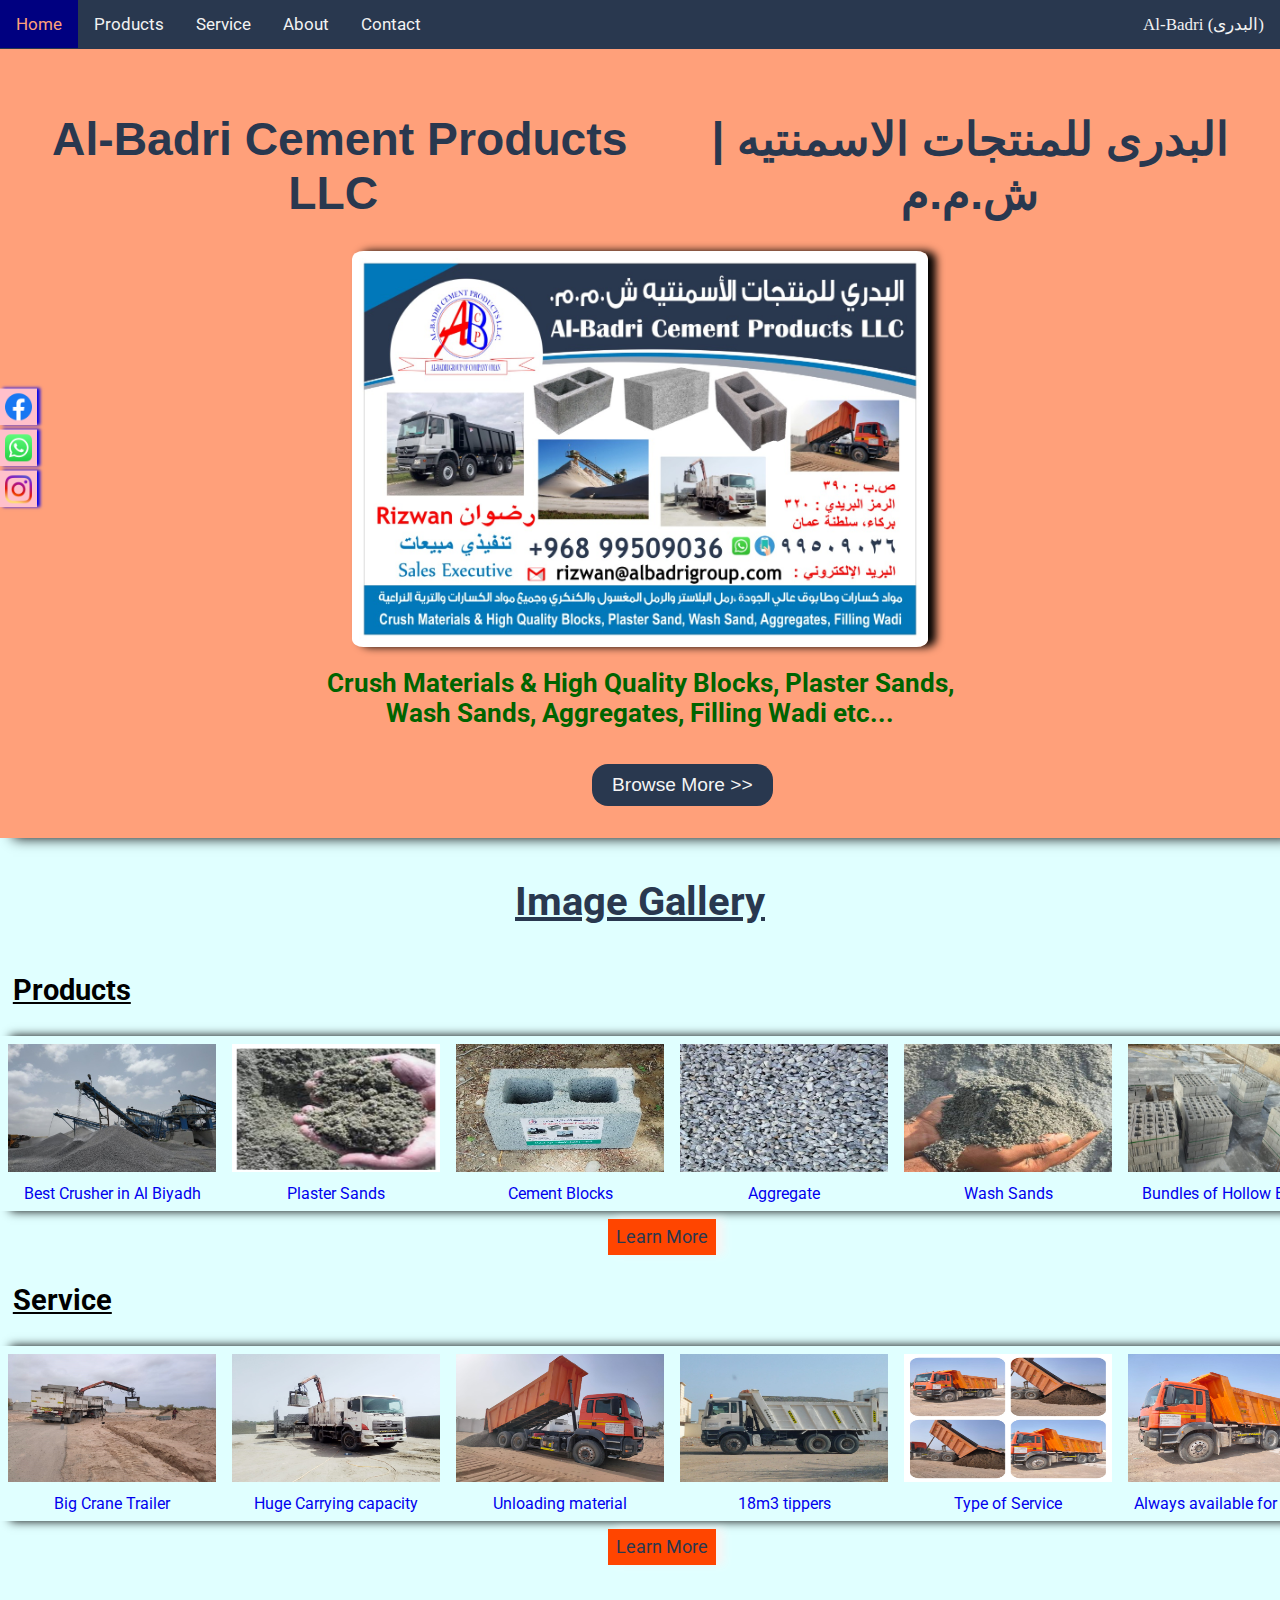
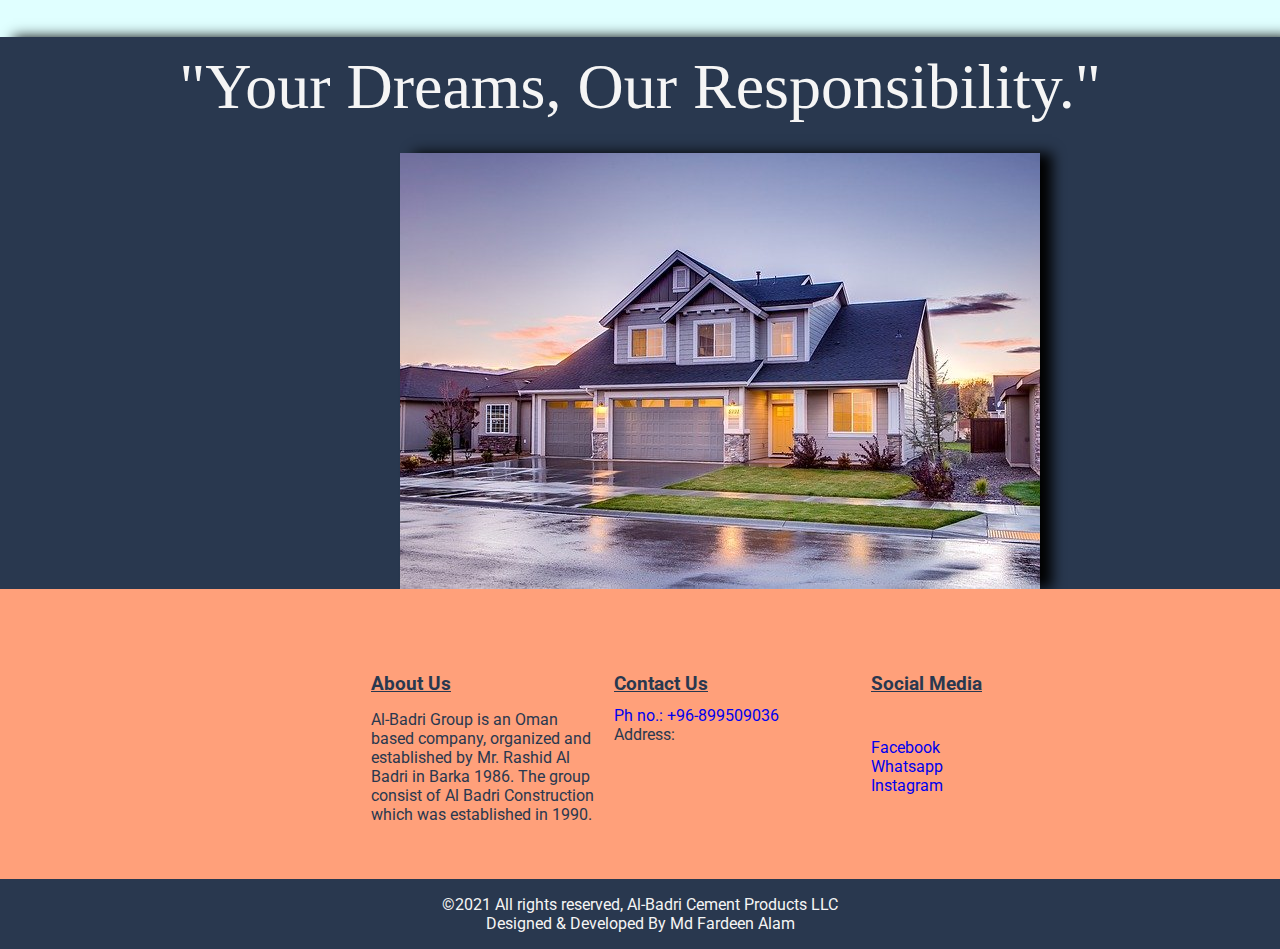
<file: index.html>
<!DOCTYPE html>
<html lang="en">
<head>
    <meta charset="UTF-8">
    <meta http-equiv="X-UA-Compatible" content="IE=edge">
    <meta name="viewport" content="width=device-width, initial-scale=1.0">
    <title>Al-Badri</title>
    <link rel="icon" href="images/newlogo.jpeg" type="image/icon type">
    <link rel="stylesheet" href="style.css">
    <link rel="preconnect" href="https://fonts.googleapis.com">
    <link rel="preconnect" href="https://fonts.googleapis.com">
<link rel="preconnect" href="https://fonts.gstatic.com" crossorigin>
<link href="https://fonts.googleapis.com/css2?family=Roboto&display=swap" rel="stylesheet">
<meta name="google-site-verification" content="g71IALHRALQA9iXNImTEfkS1VXdZHZh5Cx_Ue-TDCMU" />
</head>
<body onload="startTimer2()">
  <div class="navbar">
    <a id="brand" href="index.html">Al-Badri (البدرى)</a>
    <a href="index.html">Home</a>
    <a href="products.html">Products</a>
    <a href="service.html">Service</a>
    <a href="about.html">About</a>
    <a href="contact.html">Contact</a>
    </div>
  <header>
      <span>
    <h1 class="cname" id="cname">Al-Badri Cement Products LLC&nbsp;</h1>
    <!--<h1 lang="ar" class="cname"></h1>-->
    </span>
    <span>
     <img class="hdstyle" id="hdstyle" src="visiting.jpg">
</span>
    <h2 id="cdetail" >Crush Materials & High Quality Blocks, Plaster Sands, <br> Wash Sands, Aggregates, Filling Wadi etc...</h2>       
    <a href="products.html"><button class="button">Browse More >></button></a>
</header>
<div class="socialMedia" data-aos="slide-right">
  <div class="facebook"><a class="socialLink" href="https://www.facebook.com/profile.php?id=100064555691945"><img class="socialIcon" src="images/facebook_icon.png"></a></div>
  <div class="whatsapp"><a class="socialLink" href="https://wa.me/96899509036"><img class="socialIcon" src="images/whatsapp_icon.png"></div></a>
  <div class="instagram"><a class="socialLink" href="https://www.instagram.com/rizwanalbadri/"><img class="socialIcon" src="images/insta_icon.png"></div></a>
  </div>
<p id="mainHead"><strong>Image Gallery</strong></p>
<p class="subHead"><strong>Products</strong></p>
<span class="imageGallery">
        <a class="aImg" target="_blank" href="images/p1.jpeg"><img class="imgl" src="images/p1.jpeg">Best Crusher in Al Biyadh</a>
        <a class="aImg" target="_blank" href="images/p100.jpg"><img class="imgl" src="images/p100.jpg">Plaster Sands</a>
        <a class="aImg" target="_blank" href="images/p99.jpg"><img class="imgl" src="images/p99.jpg">Cement Blocks</a>
        <a class="aImg" target="_blank" href="images/p9.jpg"><img class="imgl" src="images/p9.jpg">Aggregate<a>
        <a class="aImg" target="_blank" href="images/p10.jpeg"><img class="imgl" src="images/p10.jpeg">Wash Sands</a>
        <a class="aImg" target="_blank" href="images/p13.jpg"><img class="imgl" src="images/p13.jpg">Bundles of Hollow Blocks</a>
         </span>
    
         <p><span class="learnMore" data-aos="fade-in"><a href="products.html">Learn More</a></span></p> 
       

        <p class="subHead"><strong>Service</strong></p>
        <span class="imageGallery">
                <a class="aImg"  target="_blank" href="images/p4.jpeg"><img class="imgl" src="images/p4.jpeg">Big Crane Trailer</a>
                <a class="aImg"  target="_blank" href="images/t1.jpeg"><img class="imgl" src="images/t1.jpeg">Huge Carrying capacity</a>
                <a class="aImg"  target="_blank" href="images/t5.jpeg"><img class="imgl" src="images/t5.jpeg">Unloading material</a>
                <a class="aImg"  target="_blank" href="images/t7.jpg"><img class="imgl" src="images/t7.jpg">18m3 tippers</a>
                <a class="aImg"  target="_blank" href="images/t99.jpg"><img class="imgl" src="images/t99.jpg">Type of Service</a>
                <a class="aImg"  target="_blank" href="images/t6.jpeg"><img class="imgl" src="images/t6.jpeg">Always available for service</a>
                </span>   
                <p><span class="learnMore"><a href="service.html">Learn More</a></span></p>
                <div id="homeDiv">
                  <span>
                    <p><span id="homeQuote">"Your Dreams, Our Responsibility."</span></p>
                       <img id="homePic" src="images/home.jpg">
                </span>
                </div>    
                
                <div class="footerDetail">
                 
                  <table class="table">
                    <tr class="tableRow">
                      <th class="tableHead">About Us</th>
                      <th class="tableHead">Contact Us</th>
                      <th class="tableHead">Social Media</th>
                    </tr>
                    <tr class="tableRow">
                     <td class="tableData">Al-Badri Group is an Oman<br> based company, organized and<br> established by Mr. Rashid Al<br> Badri in Barka 1986. The group <br> consist of Al Badri Construction<br> which was established in 1990.</td>
                    <td class="tableData"> <a class="phNo" href="tel:+96899509036">Ph no.: +96-899509036</a><br> Address:<br><iframe id="map" src="https://www.google.com/maps/embed?pb=!1m14!1m8!1m3!1d3653.8310488341717!2d58.01530075073242!3d23.68199920654297!3m2!1i1024!2i768!4f13.1!3m3!1m2!1s0x3ef4e545b4f73c1b%3A0x1fac96b7530e5746!2s1%2C%20Ar%20Rumays%2C%20Oman!5e0!3m2!1sen!2sin!4v1635515335648!5m2!1sen!2sin" width="130" height="80" style="border:0;" allowfullscreen="" loading="lazy"></iframe></td>
                    <td class="tableData" id="social"><a class="footLink" href="https://www.facebook.com/profile.php?id=100064555691945">Facebook</a><br> <a class="footLink" href="https://wa.me/96899509036">Whatsapp</a><br> <a class="footLink" href="https://www.instagram.com/rizwanalbadri/">Instagram</a></td>
                  </tr>
                    </table>
                  </div>
                  <footer>
                    <p class="foot">&copy;2021 All rights reserved, Al-Badri Cement Products LLC<br> Designed & Developed By Md Fardeen Alam</p>
                  </footer>

     <button onclick="topFunction()" id="myBtn" title="Go to top"><b>&#8679</b></button>
<script src="script.js"></script>

</body>
</html>
</file>
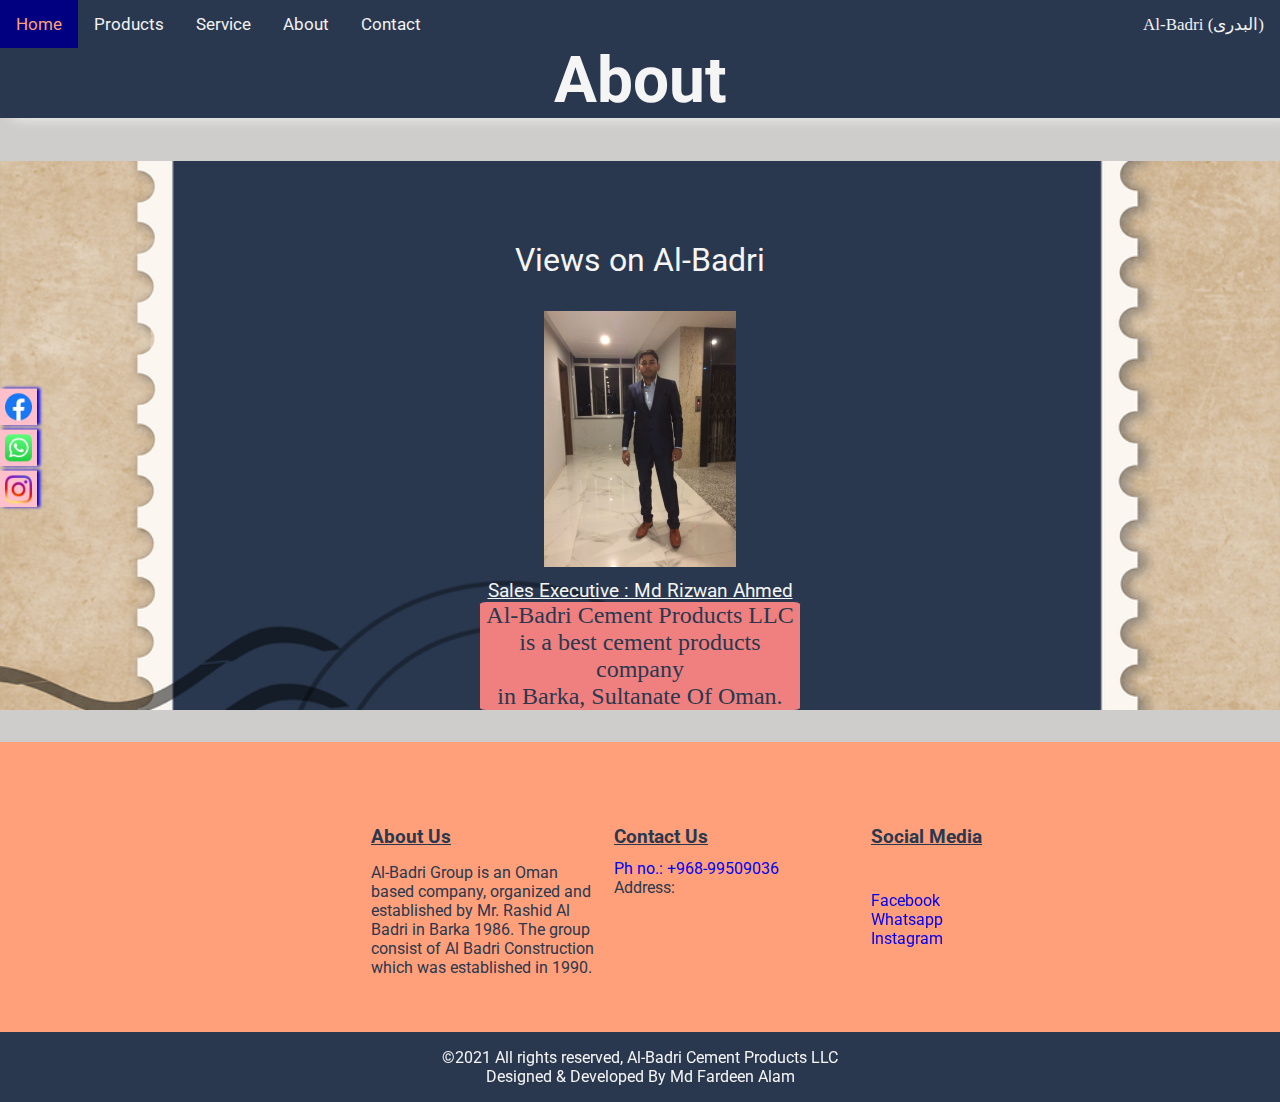
<file: about.html>
<!DOCTYPE html>
<html lang="en">
<head>
    <meta charset="UTF-8">
    <meta http-equiv="X-UA-Compatible" content="IE=edge">
    <meta name="viewport" content="width=device-width, initial-scale=1.0">
    <title>About : Al-Badri Cements</title>
    <link rel="icon" href="images/newlogo.jpeg" type="image/icon type">
    <link rel="stylesheet" href="style.css">
    <link rel="preconnect" href="https://fonts.googleapis.com">
    <link rel="preconnect" href="https://fonts.googleapis.com">
<link rel="preconnect" href="https://fonts.gstatic.com" crossorigin>
<link href="https://fonts.googleapis.com/css2?family=Roboto&display=swap" rel="stylesheet">
<script async src="https://pagead2.googlesyndication.com/pagead/js/adsbygoogle.js?client=ca-pub-4508251289673428"
     crossorigin="anonymous"></script>
    </head>

<body id="productBody">
  <div class="navbar">
    <a id="brand" href="index.html">Al-Badri (البدرى)</a>
    <a href="index.html">Home</a>
    <a href="products.html">Products</a>
    <a href="service.html">Service</a>
    <a href="about.html">About</a>
    <a href="contact.html">Contact</a>
    </div>
         <span class="productMainHead"><h1 id="head">About</h1></span>
         <div class="socialMedia" data-aos="slide-right">
          <div class="facebook"><a class="socialLink" href="https://www.facebook.com/profile.php?id=100064555691945"><img class="socialIcon" src="images/facebook_icon.png"></a></div>
          <div class="whatsapp"><a class="socialLink" href="https://wa.me/96899509036"><img class="socialIcon" src="images/whatsapp_icon.png"></div></a>
          <div class="instagram"><a class="socialLink" href="https://www.instagram.com/rizwanalbadri/"><img class="socialIcon" src="images/insta_icon.png"></div></a>
          </div>


            <div class="about">
             <div class="views">Views on Al-Badri </div>
             <div><img class="pic" src="images/profile.jpg"></div>
             <div class="salesExecutive"><u>Sales Executive : Md Rizwan Ahmed</u></div>
             <div class="companyDetail">Al-Badri Cement Products LLC<br> is a best cement products company<br> in Barka, Sultanate Of Oman.</div>
             </div>
        
        
             <div class="footerDetail">
                 
            <table class="table">
              <tr class="tableRow">
                <th class="tableHead">About Us</th>
                <th class="tableHead">Contact Us</th>
                <th class="tableHead">Social Media</th>
              </tr>
              <tr class="tableRow">
              <td class="tableData">Al-Badri Group is an Oman<br> based company, organized and<br> established by Mr. Rashid Al<br> Badri in Barka 1986. The group <br> consist of Al Badri Construction<br> which was established in 1990.</td>
              <td class="tableData"><a class="phNo" href="tel:+96899509036">Ph no.: +968-99509036</a><br> Address:<br><iframe src="https://www.google.com/maps/embed?pb=!1m14!1m8!1m3!1d3653.8310488341717!2d58.01530075073242!3d23.68199920654297!3m2!1i1024!2i768!4f13.1!3m3!1m2!1s0x3ef4e545b4f73c1b%3A0x1fac96b7530e5746!2s1%2C%20Ar%20Rumays%2C%20Oman!5e0!3m2!1sen!2sin!4v1635515335648!5m2!1sen!2sin" width="130" height="80" style="border:0;" allowfullscreen="" loading="lazy"></iframe></td>
              <td class="tableData" id="social"><a class="footLink" href="https://www.facebook.com/profile.php?id=100064555691945">Facebook</a><br> <a class="footLink" href="https://wa.me/96899509036">Whatsapp</a><br> <a class="footLink" href="https://www.instagram.com/rizwanalbadri/">Instagram</a></td>
            </tr>
              </table>
            </div>
            <footer>
              <p class="foot">&copy;2021 All rights reserved, Al-Badri Cement Products LLC<br> Designed & Developed By Md Fardeen Alam</p>
            </footer>

            <button onclick="topFunction()" id="myBtn" title="Go to top"><b>&#8679</b></button>
<script src="script.js"></script>

</body>
</html>
</file>
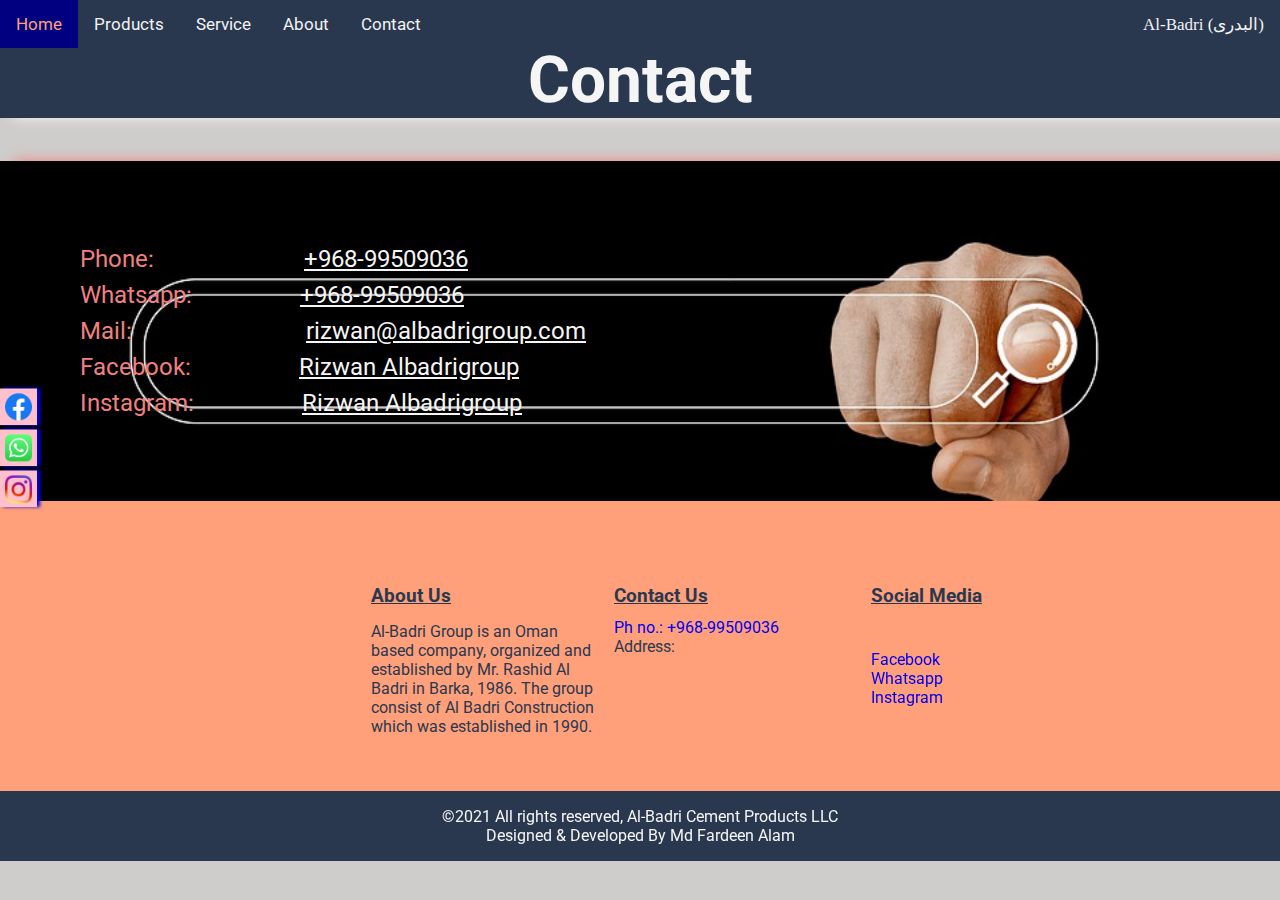
<file: contact.html>
<!DOCTYPE html>
<html lang="en">
<head>
    <meta charset="UTF-8">
    <meta http-equiv="X-UA-Compatible" content="IE=edge">
    <meta name="viewport" content="width=device-width, initial-scale=1.0">
    <title>Contact : Al-Badri Cements</title>
    <link rel="icon" href="images/newlogo.jpeg" type="image/icon type">
    <link rel="stylesheet" href="style.css">
    <link rel="preconnect" href="https://fonts.googleapis.com">
    <link rel="preconnect" href="https://fonts.googleapis.com">
<link rel="preconnect" href="https://fonts.gstatic.com" crossorigin>
<link href="https://fonts.googleapis.com/css2?family=Roboto&display=swap" rel="stylesheet">
<script async src="https://pagead2.googlesyndication.com/pagead/js/adsbygoogle.js?client=ca-pub-4508251289673428"
     crossorigin="anonymous"></script>
</head>
<body id="productBody">
    <div class="navbar">
        <a id="brand" href="index.html">Al-Badri (البدرى)</a>
        <a href="index.html">Home</a>
        <a href="products.html">Products</a>
        <a href="service.html">Service</a>
        <a href="about.html">About</a>
        <a href="contact.html">Contact</a>
        </div>
         <span class="productMainHead"><h1 id="head">Contact</h1></span>
         <div class="socialMedia" data-aos="slide-right">
            <div class="facebook"><a class="socialLink" href="https://www.facebook.com/profile.php?id=100064555691945"><img class="socialIcon" src="images/facebook_icon.png"></a></div>
            <div class="whatsapp"><a class="socialLink" href="https://wa.me/96899509036"><img class="socialIcon" src="images/whatsapp_icon.png"></div></a>
            <div class="instagram"><a class="socialLink" href="https://www.instagram.com/rizwanalbadri/"><img class="socialIcon" src="images/insta_icon.png"></div></a>
            </div>

            <div class="contact">
             <div>Phone: &nbsp &nbsp &nbsp &nbsp &nbsp &nbsp &nbsp &nbsp &nbsp &nbsp &nbsp &nbsp <a class="contactDetail" href="tel:+96899509036">+968-99509036</a></div>
             <div>Whatsapp: &nbsp &nbsp &nbsp &nbsp &nbsp &nbsp &nbsp &nbsp &nbsp<a class="contactDetail" href="https://wa.me/96899509036">+968-99509036</a></div>
             <div>Mail: &nbsp &nbsp &nbsp &nbsp &nbsp &nbsp &nbsp &nbsp &nbsp &nbsp &nbsp &nbsp &nbsp &nbsp <a class="contactDetail" href="mailto:rizwan@albadrigroup.com">rizwan@albadrigroup.com</a></div>
             <div>Facebook: &nbsp &nbsp &nbsp &nbsp &nbsp &nbsp &nbsp &nbsp &nbsp<a class="contactDetail" href="https://www.facebook.com/profile.php?id=100064555691945">Rizwan Albadrigroup</a></div>
             <div>Instagram: &nbsp &nbsp &nbsp &nbsp &nbsp &nbsp &nbsp &nbsp &nbsp<a class="contactDetail" href="https://www.instagram.com/rizwanalbadri/">Rizwan Albadrigroup</a></div>
             </div>
        
        
             <div class="footerDetail">
                 
            <table class="table">
              <tr class="tableRow">
                <th class="tableHead">About Us</th>
                <th class="tableHead">Contact Us</th>
                <th class="tableHead">Social Media</th>
              </tr>
              <tr class="tableRow">
               <td class="tableData">Al-Badri Group is an Oman<br> based company, organized and<br> established by Mr. Rashid Al<br> Badri in Barka, 1986. The group <br> consist of Al Badri Construction<br> which was established in 1990.</td>
              <td class="tableData"><a class="phNo" href="tel:+96899509036">Ph no.: +968-99509036</a><br> Address:<br><iframe src="https://www.google.com/maps/embed?pb=!1m14!1m8!1m3!1d3653.8310488341717!2d58.01530075073242!3d23.68199920654297!3m2!1i1024!2i768!4f13.1!3m3!1m2!1s0x3ef4e545b4f73c1b%3A0x1fac96b7530e5746!2s1%2C%20Ar%20Rumays%2C%20Oman!5e0!3m2!1sen!2sin!4v1635515335648!5m2!1sen!2sin" width="130" height="80" style="border:0;" allowfullscreen="" loading="lazy"></iframe></td>
              <td class="tableData" id="social"><a class="footLink" href="https://www.facebook.com/profile.php?id=100064555691945">Facebook</a><br> <a class="footLink" href="https://wa.me/96899509036">Whatsapp</a><br> <a class="footLink" href="https://www.instagram.com/rizwanalbadri/">Instagram</a></td>
            </tr>
              </table>
            </div>
            <footer>
              <p class="foot">&copy;2021 All rights reserved, Al-Badri Cement Products LLC<br> Designed & Developed By Md Fardeen Alam</p>
            </footer>

            <button onclick="topFunction()" id="myBtn" title="Go to top"><b>&#8679</b></button>
<script src="script.js"></script>

</body>
</html>
</file>
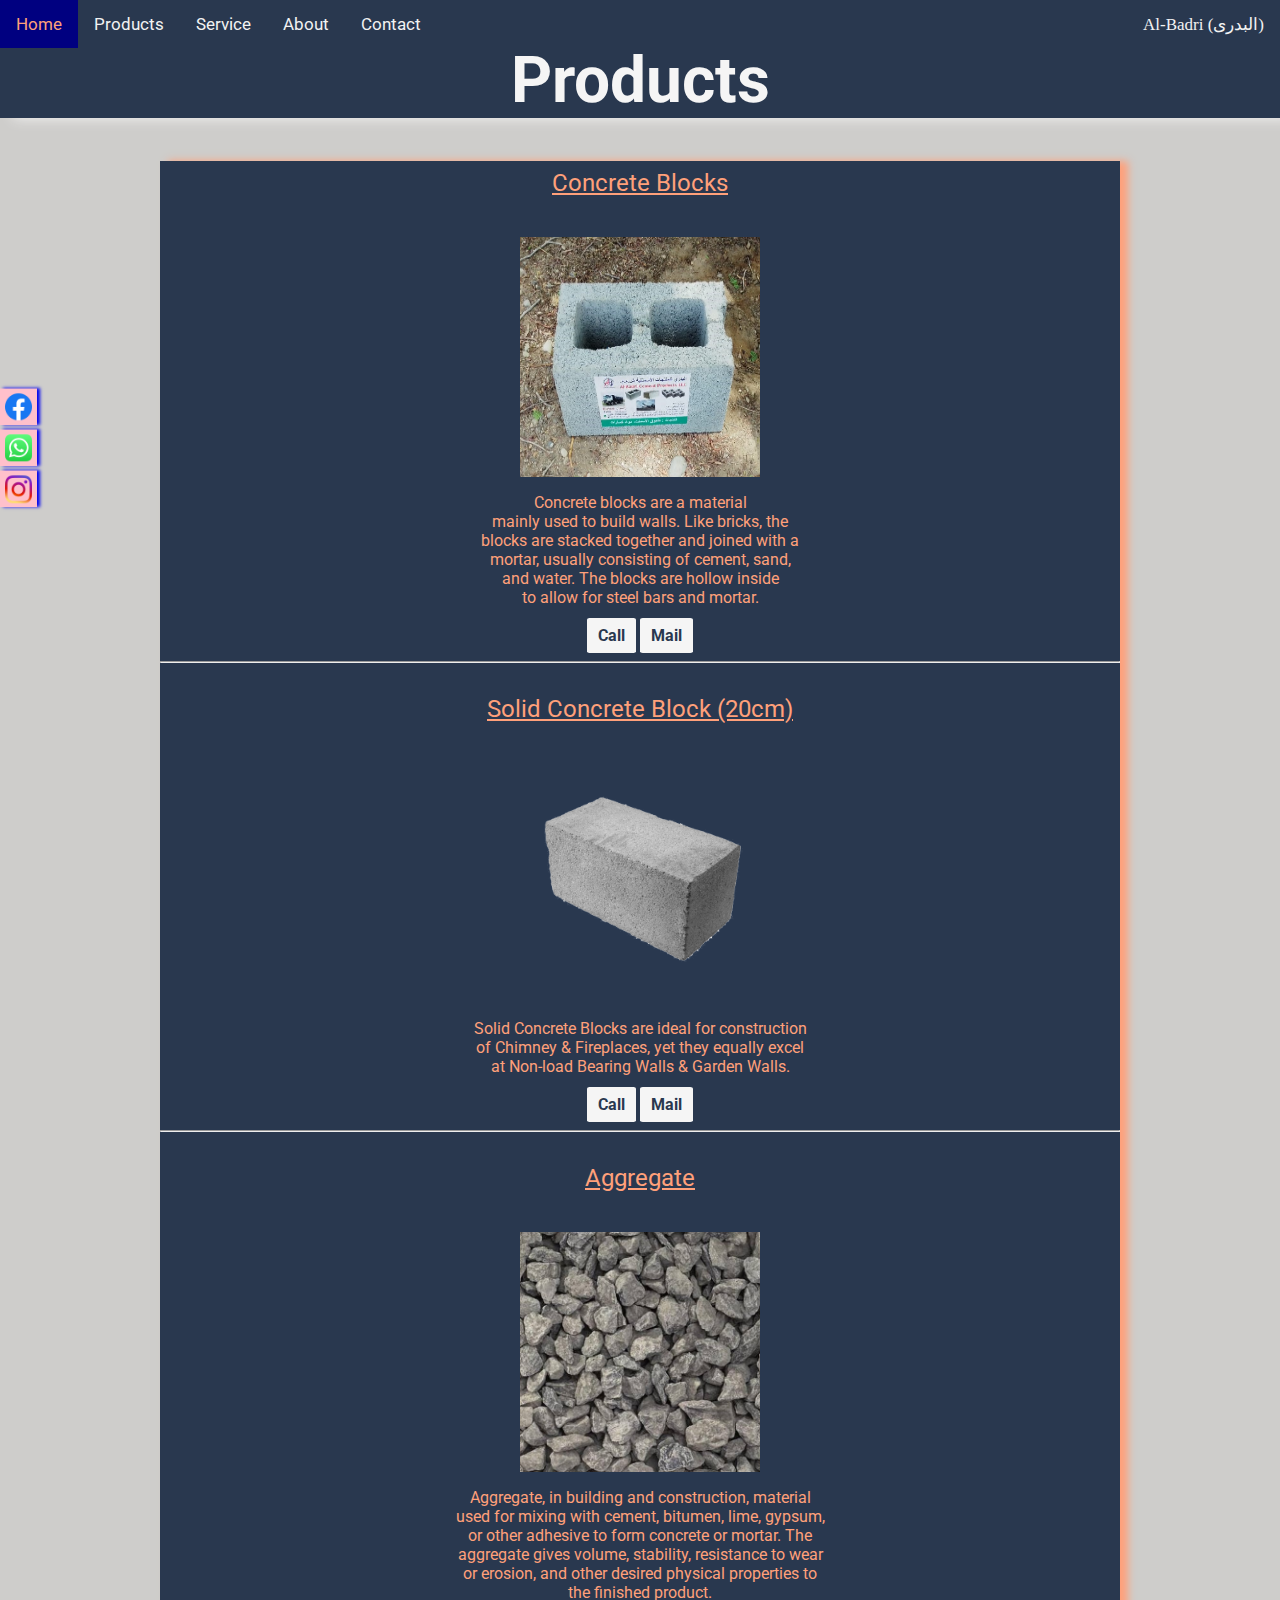
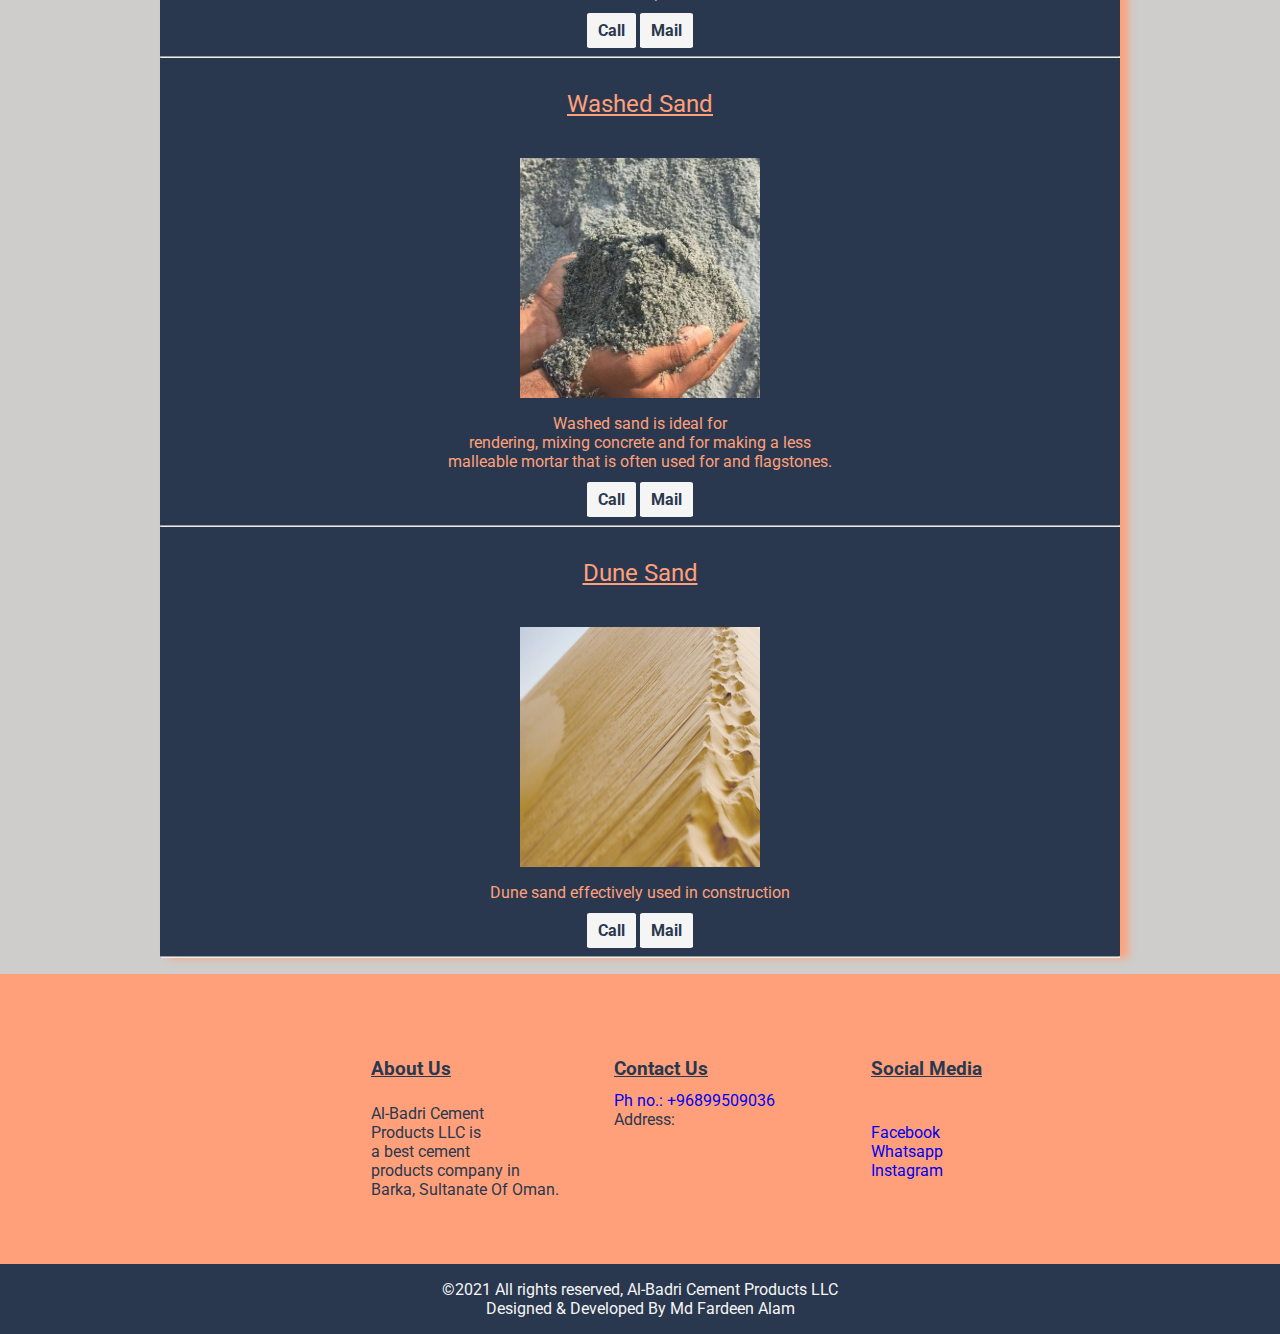
<file: products.html>
<!DOCTYPE html>
<html lang="en">
<head>
    <meta charset="UTF-8">
    <meta http-equiv="X-UA-Compatible" content="IE=edge">
    <meta name="viewport" content="width=device-width, initial-scale=1.0">
    <title>Products : Al-Badri Cements</title>
    <link rel="icon" href="images/newlogo.jpeg" type="image/icon type">
    <link rel="stylesheet" href="style.css">
    <link rel="preconnect" href="https://fonts.googleapis.com">
    <link rel="preconnect" href="https://fonts.googleapis.com">
<link rel="preconnect" href="https://fonts.gstatic.com" crossorigin>
<link href="https://fonts.googleapis.com/css2?family=Roboto&display=swap" rel="stylesheet">
</head>
</head>
<body id="productBody">
  <div class="navbar">
    <a id="brand" href="index.html">Al-Badri (البدرى)</a>
    <a href="index.html">Home</a>
    <a href="products.html">Products</a>
    <a href="service.html">Service</a>
    <a href="about.html">About</a>
    <a href="contact.html">Contact</a>
    </div>
         <span class="productMainHead"><h1 id="head">Products</h1></span>
         <div class="socialMedia" data-aos="slide-right">
          <div class="facebook"><a class="socialLink" href="https://www.facebook.com/profile.php?id=100064555691945"><img class="socialIcon" src="images/facebook_icon.png"></a></div>
          <div class="whatsapp"><a class="socialLink" href="https://wa.me/96899509036"><img class="socialIcon" src="images/whatsapp_icon.png"></div></a>
          <div class="instagram"><a class="socialLink" href="https://www.instagram.com/rizwanalbadri/"><img class="socialIcon" src="images/insta_icon.png"></div></a>
          </div>
        <div class="mainDivProduct">
        <div class="phStyle">
        <span class="mainSpan">
        <p class="productPh">Concrete Blocks</p>
        <a target="_blank" href="images/p99.jpg"><img class="productImg" src="images/p99.jpg"></a>

             <p class="productDetail">
                Concrete blocks are a material<br>
                mainly used to build walls. Like bricks, the<br>
                blocks are stacked together and joined with a<br>
                mortar, usually consisting of cement, sand,<br> 
                and water. The blocks are hollow inside<br>
                to allow for steel bars and mortar.<br><br>
                <a class="linkDetailButton" href="tel:+96899509036"><span class="detailButton"><b>Call</b></span></a>
                <a class="linkDetailButton" href="mailto:rizwan@albadrigroup.com"><span  class="detailButton"><b>Mail</b></span></a><hr>  
            </p>   
        </span>
        </div>
      
        <span class="mainSpan">
            <p class="productPh">Solid Concrete Block (20cm)</p>
            <a target="_blank" href="images/p7.png"><img class="productImg" src="images/p7.png"></a>
            
            <p class="productDetail">
                Solid Concrete Blocks are ideal for construction<br>
                of Chimney & Fireplaces, yet they equally excel<br> 
                at Non-load Bearing Walls & Garden Walls.<br><br>
                <a class="linkDetailButton" href="tel:+96899509036"><span class="detailButton"><b>Call</b></span></a>
                <a class="linkDetailButton" href="mailto:rizwan@albadrigroup.com"><span  class="detailButton"><b>Mail</b></span></a><hr>
            </p>
        </span>

        <span class="mainSpan">
            <p class="productPh">Aggregate</p>
            <a target="_blank" href="images/p8.jpg"><img class="productImg" src="images/p8.jpg"></a>
            
            <p class="productDetail">
               Aggregate, in building and construction, material<br>
               used for mixing with cement, bitumen, lime, gypsum,<br>
               or other adhesive to form concrete or mortar. The<br> 
               aggregate gives volume, stability, resistance to wear<br>
               or erosion, and other desired physical properties to<br>
               the finished product.<br><br>
               <a class="linkDetailButton" href="tel:+96899509036"><span class="detailButton"><b>Call</b></span></a>
                <a class="linkDetailButton" href="mailto:rizwan@albadrigroup.com"><span  class="detailButton"><b>Mail</b></span></a><hr>
             </p>
        </span>

        <span class="mainSpan">
            <p class="productPh">Washed Sand</p>
            <a target="_blank" href="images/p10.jpeg"><img class="productImg" src="images/p10.jpeg"></a>
            
            <p class="productDetail">
                 Washed sand is ideal for<br>
                 rendering, mixing concrete and for making a less<br>
                 malleable mortar that is often used for and flagstones.<br><br>
                 <a class="linkDetailButton" href="tel:+96899509036"><span class="detailButton"><b>Call</b></span></a>
                <a class="linkDetailButton" href="mailto:rizwan@albadrigroup.com"><span  class="detailButton"><b>Mail</b></span></a><hr>
            </p>
        </span>

        <span class="mainSpan">
            <p class="productPh">Dune Sand</p>
            <a target="_blank" href="images/p11.jpeg"><img class="productImg" src="images/p11.jpeg"></a>
            
            <p class="productDetail">
                Dune sand effectively used in construction<br><br>
                <a class="linkDetailButton" href="tel:+96899509036"><span class="detailButton"><b>Call</b></span></a>
                <a class="linkDetailButton" href="mailto:rizwan@albadrigroup.com"><span  class="detailButton"><b>Mail</b></span></a><hr>
            </p>
        </span>    
        </div>       
        <div class="footerDetail">
                 
            <table class="table">
              <tr class="tableRow">
                <th class="tableHead">About Us</th>
                <th class="tableHead">Contact Us</th>
                <th class="tableHead">Social Media</th>
              </tr>
              <tr class="tableRow">
              <td class="tableData">Al-Badri Cement<br> Products LLC is<br> a best cement<br> products company in<br> Barka, Sultanate Of Oman.</td>
              <td class="tableData"><a class="phNo" href="tel:+96899509036">Ph no.: +96899509036</a><br> Address:<br><iframe src="https://www.google.com/maps/embed?pb=!1m14!1m8!1m3!1d3653.8310488341717!2d58.01530075073242!3d23.68199920654297!3m2!1i1024!2i768!4f13.1!3m3!1m2!1s0x3ef4e545b4f73c1b%3A0x1fac96b7530e5746!2s1%2C%20Ar%20Rumays%2C%20Oman!5e0!3m2!1sen!2sin!4v1635515335648!5m2!1sen!2sin" width="130" height="80" style="border:0;" allowfullscreen="" loading="lazy"></iframe></td>
              <td class="tableData" id="social"><a class="footLink" href="https://www.facebook.com/profile.php?id=100064555691945">Facebook</a><br> <a class="footLink" href="https://wa.me/96899509036">Whatsapp</a><br> <a class="footLink" href="https://www.instagram.com/rizwanalbadri/">Instagram</a></td>
            </tr>
              </table>
            </div>
            <footer>
              <p class="foot">&copy;2021 All rights reserved, Al-Badri Cement Products LLC<br> Designed & Developed By Md Fardeen Alam</p>
            </footer>

            <button onclick="topFunction()" id="myBtn" title="Go to top"><b>&#8679</b></button>
<script src="script.js"></script>

</body>
</html>
</file>
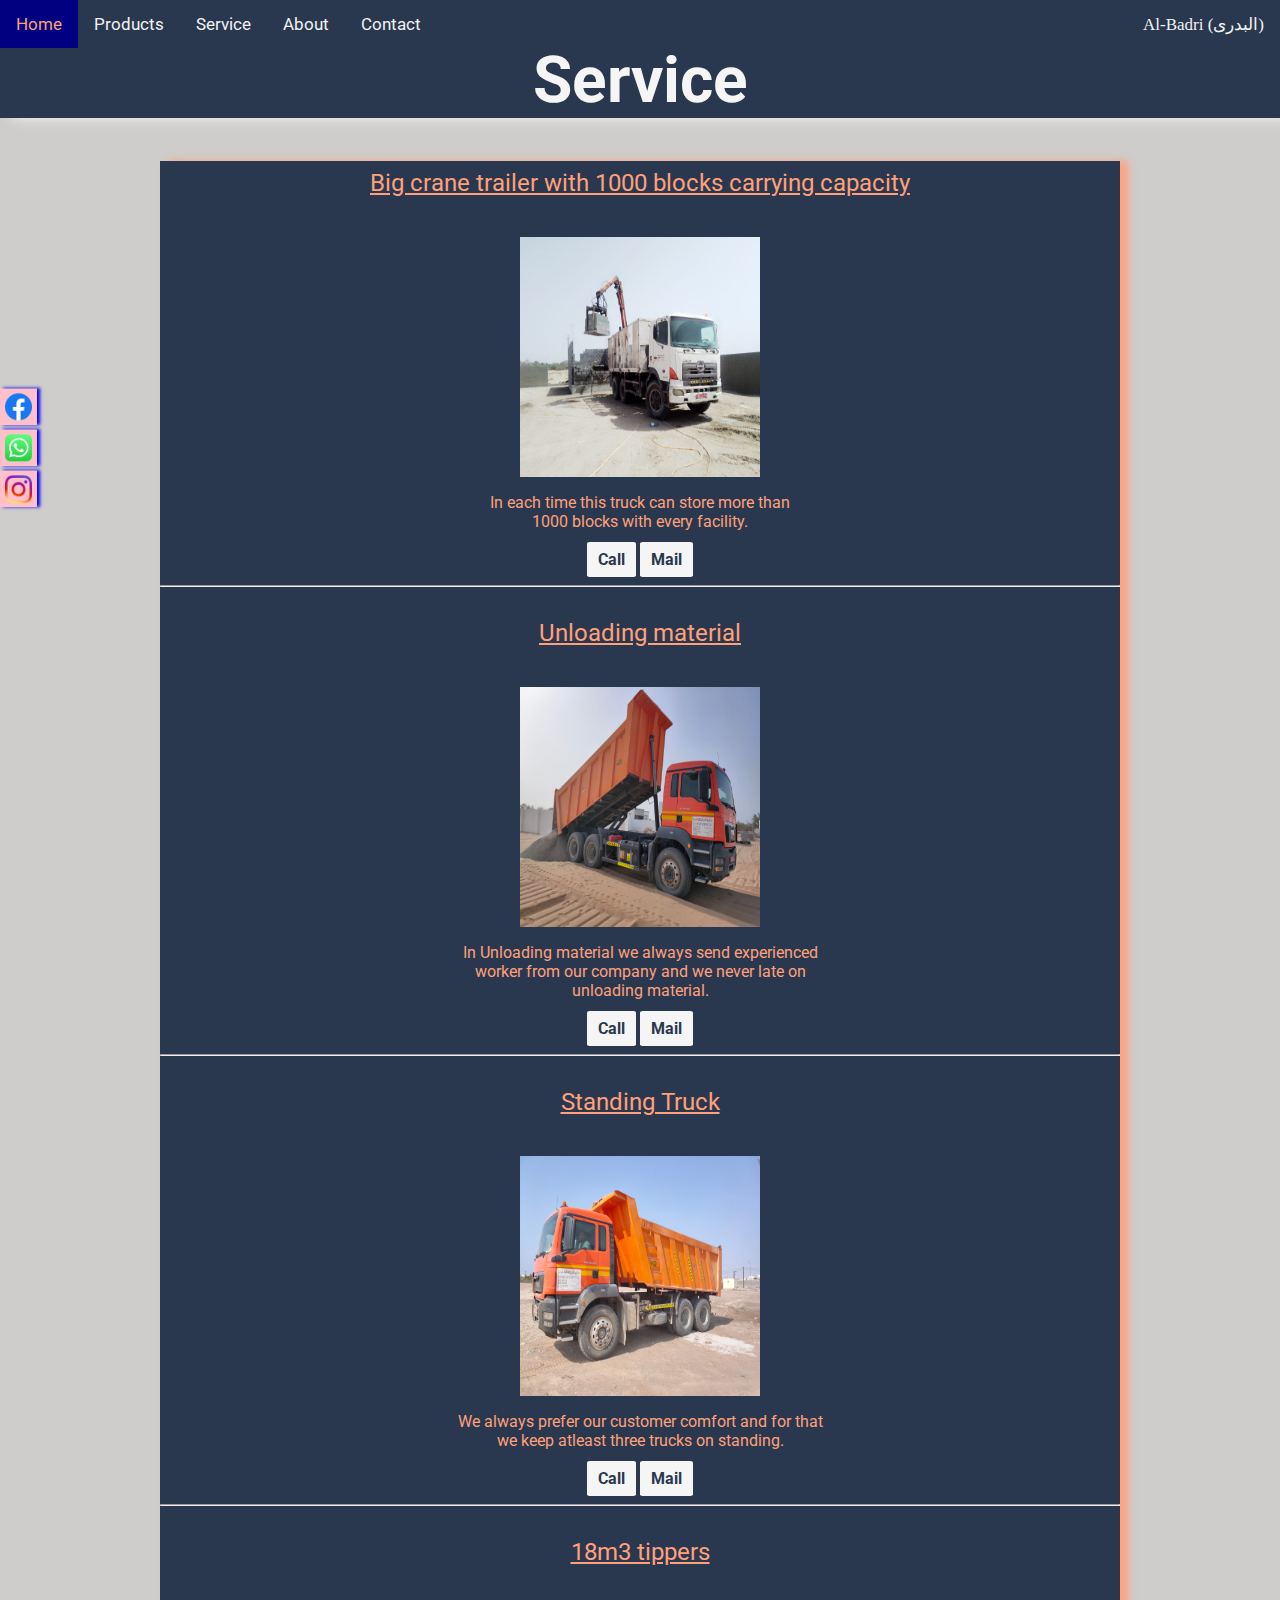
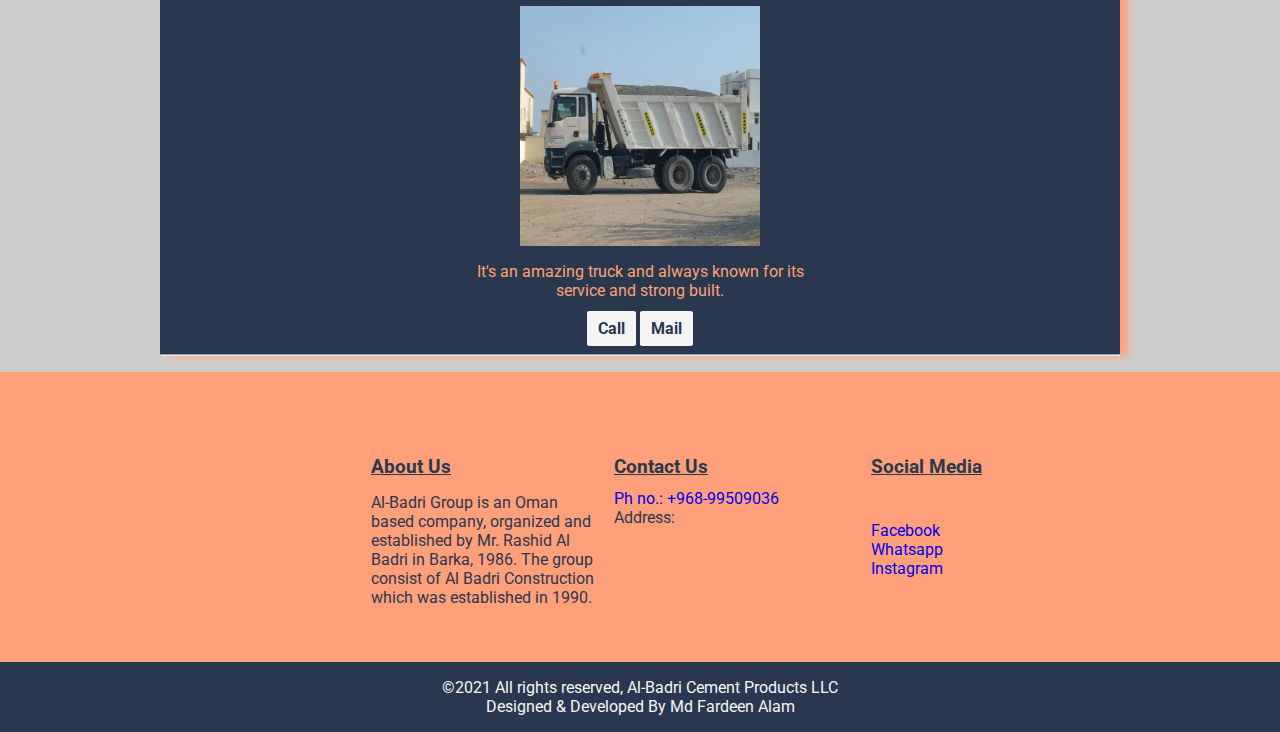
<file: service.html>
<!DOCTYPE html>
<html lang="en">
<head>
    <meta charset="UTF-8">
    <meta http-equiv="X-UA-Compatible" content="IE=edge">
    <meta name="viewport" content="width=device-width, initial-scale=1.0">
    <title>Service : Al-Badri Cements</title>
    <link rel="icon" href="images/newlogo.jpeg" type="image/icon type">
    <link rel="stylesheet" href="style.css">
    <link rel="preconnect" href="https://fonts.googleapis.com">
    <link rel="preconnect" href="https://fonts.googleapis.com">
<link rel="preconnect" href="https://fonts.gstatic.com" crossorigin>
<link href="https://fonts.googleapis.com/css2?family=Roboto&display=swap" rel="stylesheet">
</head>
</head>
<body id="productBody">
  <div class="navbar">
    <a id="brand" href="index.html">Al-Badri (البدرى)</a>
    <a href="index.html">Home</a>
    <a href="products.html">Products</a>
    <a href="service.html">Service</a>
    <a href="about.html">About</a>
    <a href="contact.html">Contact</a>
    </div>
         <span class="productMainHead"><h1 id="head">Service</h1></span>
         <div class="socialMedia" data-aos="slide-right">
          <div class="facebook"><a class="socialLink" href="https://www.facebook.com/profile.php?id=100064555691945"><img class="socialIcon" src="images/facebook_icon.png"></a></div>
          <div class="whatsapp"><a class="socialLink" href="https://wa.me/96899509036"><img class="socialIcon" src="images/whatsapp_icon.png"></div></a>
          <div class="instagram"><a class="socialLink" href="https://www.instagram.com/rizwanalbadri/"><img class="socialIcon" src="images/insta_icon.png"></div></a>
          </div>
        <div class="mainDivProduct">
        <div class="phStyle">
        <span class="mainSpan">
        <p class="productPh">Big crane trailer with 1000 blocks carrying capacity</p>
        <a target="_blank" href="images/t1.jpeg"><img class="productImg" src="images/t1.jpeg"></a>

             <p class="productDetail">
                In each time this truck can store more than<br>
                1000 blocks with every facility.<br><br>
                <a class="linkDetailButton" href="tel:+96899509036"><span class="detailButton"><b>Call</b></span></a>
                <a class="linkDetailButton" href="mailto:rizwan@albadrigroup.com"><span  class="detailButton"><b>Mail</b></span></a><hr>
             </p>   
            </p>
        </span>
        </div>
      
        <span class="mainSpan">
            <p class="productPh">Unloading material</p>
            <a target="_blank" href="images/t5.jpeg"><img class="productImg" src="images/t5.jpeg"></a>
            
            <p class="productDetail">
                In Unloading material we always send experienced<br>
                worker from our company and we never late on<br> 
                unloading material.<br><br>
                <a class="linkDetailButton" href="tel:+96899509036"><span class="detailButton"><b>Call</b></span></a>
                <a class="linkDetailButton" href="mailto:rizwan@albadrigroup.com"><span  class="detailButton"><b>Mail</b></span></a><hr>
            </p>
        </span>

        <span class="mainSpan">
            <p class="productPh">Standing Truck</p>
            <a target="_blank" href="images/t6.jpeg"><img class="productImg" src="images/t6.jpeg"></a>
            
            <p class="productDetail">
               We always prefer our customer comfort and for that<br>
               we keep atleast three trucks on standing.<br><br>
               <a class="linkDetailButton" href="tel:+96899509036"><span class="detailButton"><b>Call</b></span></a>
               <a class="linkDetailButton" href="mailto:rizwan@albadrigroup.com"><span  class="detailButton"><b>Mail</b></span></a><hr>
             </p>
        </span>

        <span class="mainSpan">
            <p class="productPh">18m3 tippers</p>
            <a target="_blank" href="images/t7.jpg"><img class="productImg" src="images/t7.jpg"></a>
            
            <p class="productDetail">
                It's an amazing truck and always known for its<br>
                 service and strong built.<br><br> 
                 <a class="linkDetailButton" href="tel:+96899509036"><span class="detailButton"><b>Call</b></span></a>
                 <a class="linkDetailButton" href="mailto:rizwan@albadrigroup.com"><span  class="detailButton"><b>Mail</b></span></a><hr>
            </p>
        </span>

        </div>       
        <div class="footerDetail">
                 
            <table class="table">
              <tr class="tableRow">
                <th class="tableHead">About Us</th>
                <th class="tableHead">Contact Us</th>
                <th class="tableHead">Social Media</th>
              </tr>
              <tr class="tableRow">
               <td class="tableData">Al-Badri Group is an Oman<br> based company, organized and<br> established by Mr. Rashid Al<br> Badri in Barka, 1986. The group <br> consist of Al Badri Construction<br> which was established in 1990.</td>
              <td class="tableData"><a class="phNo" href="tel:+96899509036">Ph no.: +968-99509036</a><br> Address:<br><iframe src="https://www.google.com/maps/embed?pb=!1m14!1m8!1m3!1d3653.8310488341717!2d58.01530075073242!3d23.68199920654297!3m2!1i1024!2i768!4f13.1!3m3!1m2!1s0x3ef4e545b4f73c1b%3A0x1fac96b7530e5746!2s1%2C%20Ar%20Rumays%2C%20Oman!5e0!3m2!1sen!2sin!4v1635515335648!5m2!1sen!2sin" width="130" height="80" style="border:0;" allowfullscreen="" loading="lazy"></iframe></td>
              <td class="tableData" id="social"><a class="footLink" href="https://www.facebook.com/profile.php?id=100064555691945">Facebook</a><br> <a class="footLink" href="https://wa.me/96899509036">Whatsapp</a><br> <a class="footLink" href="https://www.instagram.com/rizwanalbadri/">Instagram</a></td>
            </tr>
              </table>
            </div>
            <footer>
              <p class="foot">&copy;2021 All rights reserved, Al-Badri Cement Products LLC<br> Designed & Developed By Md Fardeen Alam</p>
            </footer>

            <button onclick="topFunction()" id="myBtn" title="Go to top"><b>&#8679</b></button>
<script src="script.js"></script>

</body>
</html>
</file>
<file: style.css>
/* Body style */

body {
  font-family: "Roboto", sans-serif;
  /*background-image: url("../albadri/images/bg.jpeg");*/
  background-color: lightcyan;
  margin: 0rem;
  padding: 0rem;
  box-sizing: border-box;
}

/* Header style */

header {
  background-color: lightsalmon;
  box-shadow: 0.8rem 0 0.8rem 0;
  position: relative !important;
}

/* Brand Name Style */

#brand {
  float: right;
  display: block;
  color: #f2f2f2;
  text-align: center;
  padding: 0.875rem 1rem;
  text-decoration: none;
  font-size: 1.0625rem;
  font-family: "Rampart One", cursive;
  animation: brand 2s;
  animation-iteration-count: infinite;
}
@keyframes brand {
  0% {
    color: whitesmoke;
  }
  50% {
    color: orangered;
  }
}

/*Nav Bar Style */

.navbar {
  overflow: hidden;
  background-color: #29384f;
  position: fixed;
  top: 0;
  width: 100%;
  z-index: 1;
}

.navbar a {
  float: left;
  display: block;
  color: #f2f2f2;
  text-align: center;
  padding: 0.875rem 1rem;
  text-decoration: none;
  font-size: 1.0625rem;
}

.navbar a:hover {
  background: navy;
  color: lightsalmon;
}

/* Company Name */

#cname {
  margin-top: 7rem;
  margin-left: 1.2rem;
  font-family: "Segoe UI", Tahoma, Geneva, Verdana, sans-serif;
}
.cname {
  display: inline-flex;
  text-align: center;
  font-size: 2.89rem;
  color: #29384f;
}

.cname::after {
  content: "| البدرى للمنتجات الاسمنتيه ش.م.م";
}

/* Company Detail */

#cdetail {
  text-align: center;
  font-size: 1.6rem;
  color: darkgreen;
  margin-bottom: 2rem;
  padding-bottom: 1rem;
}

/* Header pictures*/

#hdstyle {
  display: block;
  margin-left: auto;
  margin-right: auto;
  width: 45%;
  /*border: 0.3rem solid #29384f;*/
  border-radius: 2%;
  animation: img 2s;
  box-shadow: 0.5rem 0 0.5rem 0;
}

@keyframes img {
  0% {
    width: 45%;
  }
  50% {
    width: 48%;
  }
}

/* Browse Button */

.button {
  background-color: #29384f;
  border: none;
  color: whitesmoke;
  padding: 0.625rem 1.25rem;
  text-align: center;
  text-decoration: none;
  display: inline-block;
  margin: 0.25rem 0.125rem;
  cursor: pointer;
  margin-left: 37rem;
  border-radius: 1rem;
  font-size: 1.2rem;
  margin-top: -1.8rem;
  animation: btn 4s;
  animation-iteration-count: infinite;
  margin-bottom: 2rem;
}

@keyframes btn {
  0% {
    transform: rotate(0deg);
  }
  25% {
    transform: rotate(5deg);
  }
  50% {
    transform: rotate(0deg);
  }
  75% {
    transform: rotate(-5deg);
  }
  100% {
    transform: rotate(0deg);
  }
}

.button:hover {
  background-color: navy;
  color: navajowhite;
}

#myBtn {
  display: none;
  position: fixed;
  bottom: 1.25rem;
  right: 1.875rem;
  z-index: 99;
  font-size: 1.5rem;
  border: none;
  outline: none;
  background-color: orangered;
  color: whitesmoke;
  cursor: pointer;
  padding: 1.5rem;
  border-radius: 50%;
}

#myBtn:hover {
  background-color: navy;
}

/* Image Gallery */

#mainHead {
  text-align: center;
  font-size: 2.5rem;
  color: #29384f;
  text-decoration: underline;
}

.subHead {
  font-size: 1.8rem;
  padding: 0.5rem 0.5rem 0 0.8rem;
  text-decoration: underline;
}

.imageGallery {
  display: inline-flex;
  box-shadow: 0.6rem 0 0.6rem 0;
}

.imgl {
  width: 13rem;
  height: 8rem;
  padding: 0.5rem;
}

.aImg {
  text-align: center;
  text-decoration: none;
  padding-bottom: 0.5rem;
}

.aImg:hover {
  opacity: 0.5;
  border: 0.2rem solid #29384f;
}

.learnMore {
  margin-left: 38rem;
  padding: 0.5rem;
  justify-content: center;
  font-size: 1.1rem;
  color: whitesmoke;
  background-color: orangered;
  box-shadow: 0.5rem 0 0.5rem 0;
}
/* animation: bumb 1.5s;
  animation-iteration-count: infinite;
@keyframes bumb {
  0% {
    font-size: 1rem;
  }
  50% {
    font-size: 1.1rem;
  }
}
*/

.learnMore a {
  text-decoration: none;
  color: #29384f;
}
.learnMore a:visited {
  text-decoration: none;
  color: yellow;
}
.learnMore:hover {
  background-color: #29384f;
  color: lightsalmon;
}

/* Home picture */

#homeDiv {
  background-color: #29384f;
  margin-top: 5rem;
  box-shadow: 0.8rem 0 0.8rem 0;
}

#homePic {
  display: flex;
  margin-left: 25rem;
  box-shadow: 0.8rem 0 0.8rem 0;
}

#homeQuote {
  display: flex;
  flex-direction: row;
  color: whitesmoke;
  justify-content: center;
  font-size: 4rem;
  font-family: "Times New Roman", Times, serif;
  padding: 0.8rem;
}

/* Social Media */

.socialMedia {
  position: fixed;
  top: 50%;
  transform: translateY(-50%);
  z-index: 1;
}

.socialIcon {
  width: 20%;
  height: 20%;
  padding: 0.3rem;
  background-color: pink;
  box-shadow: 0.2rem 0 0.2rem 0;
}

.socialLink:hover .socialIcon:hover {
  background-color: navy;
}

/** Footer Details **/

.footerDetail {
  background-color: lightsalmon;
  color: #29384f;
}

.table {
  margin-left: 18rem;
  padding: 5rem;
}

.tableHead {
  padding-right: 10rem;
  text-decoration: underline;
  font-size: 1.2rem;
  text-align: center;
}

.tableData {
  font-size: 1rem;
  padding-top: 0.5rem;
}

.tableData a {
  text-decoration: none;
}

.tableData a:visited {
  color: #29384f;
}

.foot {
  background-color: #29384f;
  padding: 1rem;
  color: whitesmoke;
  margin-top: -2rem;
  margin-bottom: -4rem;
  text-align: center;
}

.footLink:hover {
  background-color: whitesmoke;
}

.phNo:visited {
  color: #29384f;
}
.phNo:hover {
  background-color: whitesmoke;
}

/*....................................................The End ............................................*/

/* Product page */

#productBody {
  background-color: #cecdcb;
}

#head {
  text-align: center;
  color: whitesmoke;
  font-size: 4rem;
  background-color: #29384f;
  box-shadow: 0.8rem 0 0.8rem 0;
}

.mainDivProduct {
  background-color: #29384f;
  color: lightsalmon;
  margin: 0 10rem 0 10rem;
  box-shadow: 0.5rem 0 0.5rem 0;
}

.productImg {
  display: inline-flex;
  width: 15rem;
  height: 15rem;
  display: block;
  margin-left: auto;
  margin-right: auto;
  padding-top: 1rem;
}

.productPh {
  font-size: 1.5rem;
  text-align: center;
  text-decoration: underline;
  padding-top: 0.5rem;
}

.productDetail {
  text-align: center;
}

.detailButton {
  background-color: whitesmoke;
  color: #29384f;
  padding: 0.5rem 0.7rem 0.5rem 0.7rem;
  border-radius: 5%;
}

.linkDetailButton {
  text-decoration: none;
}

.linkDetailButton:visited {
  color: #29384f;
}

.detailButton:hover {
  color: whitesmoke;
  background-color: navy;
}

/*....................................................The End ............................................*/

/* Contact Page */

.contact {
  background: url("images/contact.webp");
  color: lightcoral;
  background-color: #29384f;
  text-align: left;
  font-size: 1.5rem;
  padding-left: 5rem;
  padding-top: 5rem;
  padding-bottom: 5rem;
  line-height: 1.5;
  background-repeat: no-repeat;
  background-size: cover;
  background-position: center;
  box-shadow: 0.8rem 0 0.8rem 0;
}

.contact a {
  color: whitesmoke;
}

.contact a:hover {
  color: aqua;
}

/*....................................................The End ............................................*/

/* About */

.about {
  background: url("images/about.png");
  background-position: center;
  background-repeat: no-repeat;
  background-size: cover;
  color: whitesmoke;
  background-color: #29384f;
  text-align: center;
  font-size: 1rem;
}

.views {
  padding-top: 5rem;
  font-size: 2rem;
}
.pic {
  padding-top: 2rem;
  padding-bottom: 0.5rem;
  width: 15%;
  height: 15%;
}

.salesExecutive {
  font-size: 1.2rem;
}

.companyDetail {
  font-family: "Times New Roman", Times, serif;
  font-size: 1.5rem;
  border-radius: 2%;
  background-color: lightcoral;
  margin-left: 30rem;
  margin-right: 30rem;
  color: #29384f;
  margin-bottom: 2rem;
}

/*................................The End ...............................*/

/* media query */

/* Small Mobile Devices */

/* Index Page */

@media screen and (max-width: 320px) {
  #brand {
    display: none;
  }

  .navbar {
    overflow: hidden;
    background-color: #29384f;
    position: fixed;
    top: 0;
    width: 100%;
    z-index: 1;
  }

  .navbar a {
    float: left;
    display: block;
    color: #f2f2f2;
    text-align: center;
    padding: 0.38rem 0.58rem;
    text-decoration: none;
    font-size: 0.88rem;
  }

  .navbar a:hover {
    background: navy;
    color: lightsalmon;
  }

  #cname {
    margin-top: 1.5rem;
    margin-left: 0.5rem;
    padding-top: 1.5rem;
    font-family: "Segoe UI", Tahoma, Geneva, Verdana, sans-serif;
  }

  .cname {
    display: block;
    text-align: center;
    font-size: 1.33rem;
    color: #29384f;
  }

  .cname::after {
    content: " البدرى للمنتجات الاسمنتيه ش.م.م";
  }

  #hdstyle {
    display: block;
    margin-left: auto;
    margin-right: auto;
    width: 80%;
    /*border: 0.3rem solid #29384f;*/
    border-radius: 2%;
    animation: img 2s;
    box-shadow: 0.3rem 0 0.3rem 0;
  }

  @keyframes img {
    0% {
      width: 75%;
    }
    50% {
      width: 80%;
    }
  }

  #cdetail {
    text-align: center;
    font-size: 0.78rem;
    color: darkgreen;
    margin-bottom: 0.5rem;
    padding-bottom: 0.5rem;
  }

  .button {
    background-color: #29384f;
    border: none;
    color: whitesmoke;
    padding: 0.325rem 0.5rem;
    text-align: center;
    text-decoration: none;
    display: inline-block;
    margin: 0.15rem 0.6rem;
    cursor: pointer;
    margin-left: 7rem;
    border-radius: 1rem;
    font-size: 0.65rem;
    margin-top: -5.8rem;
    animation: btn 4s;
    animation-iteration-count: infinite;
    margin-bottom: 2rem;
  }

  #mainHead {
    text-align: center;
    font-size: 1.7rem;
    color: #29384f;
    text-decoration: underline;
  }

  .subHead {
    font-size: 1.2rem;
    padding: 0.5rem 0.5rem 0 0.8rem;
    text-decoration: underline;
  }

  .imageGallery {
    display: flex;
    flex-direction: column;
    box-shadow: 0 0 0 0;
  }

  .imgl {
    width: 12rem;
    height: 7rem;
    padding: 0.5rem;
    display: block;
    margin-left: auto;
    margin-right: auto;
  }

  .aImg {
    display: flex;
    flex-direction: column;
    text-align: center;
    text-decoration: none;
    padding-bottom: 0.5rem;
    font-size: 0.7rem;
  }

  .aImg:hover {
    opacity: 0.5;
    border: 0.1rem solid #29384f;
  }

  .learnMore {
    margin-left: 8rem;
    padding: 0.5rem;
    justify-content: center;
    font-size: 0.7rem;
    color: whitesmoke;
    background-color: orangered;
    box-shadow: 0.5rem 0 0.5rem 0;
  }

  #homeDiv {
    background-color: #29384f;
    margin-top: 2rem;
    box-shadow: 0.5rem 0 0.5rem 0;
  }

  #homePic {
    display: flex;
    margin-left: 2rem;
    box-shadow: 0.5rem 0 0.5rem 0;
    width: 80%;
    height: 80%;
  }

  #homeQuote {
    display: flex;
    flex-direction: row;
    color: whitesmoke;
    justify-content: center;
    font-size: 1.2rem;
    font-family: "Times New Roman", Times, serif;
    padding: 0.5rem;
  }

  .socialMedia {
    display: none;
  }

  .footerDetail {
    background-color: lightsalmon;
    color: #29384f;
  }

  .table {
    margin-left: 0.5rem;
    padding: 1rem;
  }

  .tableHead {
    padding-right: 2.5rem;
    text-decoration: underline;
    font-size: 0.9rem;
    text-align: center;
  }

  .tableData {
    font-size: 0.7rem;
    padding-top: 0.3rem;
    padding-bottom: 2rem;
  }

  #map {
    width: 4rem;
    height: 4rem;
  }

  .foot {
    background-color: #29384f;
    padding: 1rem;
    color: whitesmoke;
    text-align: left;
    font-size: 0.7rem;
  }

  #myBtn {
    display: none;
    bottom: 0.8rem;
    right: 1.1rem;
    z-index: 99;
    font-size: 1rem;
    border: none;
    outline: none;
    background-color: orangered;
    color: whitesmoke;
    cursor: pointer;
    padding: 1rem;
    border-radius: 50%;
  }

  /* Product Page*/

  #head {
    text-align: center;
    color: whitesmoke;
    font-size: 2.3rem;
    padding-top: 0.6rem;
    padding-bottom: 0.5rem;
    background-color: #29384f;
    box-shadow: 0.5rem 0 0.5rem 0;
    margin-right: -1rem;
  }

  .mainDivProduct {
    background-color: #29384f;
    color: lightsalmon;
    margin: 0 0rem 0 1rem;
    box-shadow: 0.3rem 0 0.3rem 0;
  }

  .productImg {
    display: inline-flex;
    width: 10rem;
    height: 10rem;
    display: block;
    margin-left: auto;
    margin-right: auto;
    padding-top: 0.6rem;
  }

  .productPh {
    font-size: 1.2rem;
    text-align: center;
    text-decoration: underline;
    padding-top: 0.5rem;
  }

  .productDetail {
    text-align: center;
    font-size: 0.8rem;
  }

  .detailButton {
    background-color: whitesmoke;
    color: #29384f;
    padding: 0.3rem 0.5rem 0.3rem 0.5rem;
    border-radius: 5%;
  }

  .linkDetailButton {
    text-decoration: none;
    font-size: 0.8rem;
  }

  .linkDetailButton:visited {
    color: #29384f;
  }

  .detailButton:hover {
    color: whitesmoke;
    background-color: navy;
  }

  /* About */

  .about {
    background: url("images/about.png");
    background-position: center;
    background-repeat: no-repeat;
    background-size: cover;
    color: whitesmoke;
    background-color: #29384f;
    text-align: center;
    font-size: 1rem;
  }

  .views {
    padding-top: 5.2rem;
    font-size: 1.5rem;
  }
  .pic {
    padding-top: 0.8rem;
    padding-bottom: 0.5rem;
    width: 30%;
    height: 30%;
  }

  .salesExecutive {
    font-size: 0.9rem;
    padding-bottom: 0.5rem;
  }

  .companyDetail {
    font-family: "Times New Roman", Times, serif;
    font-size: 1.2rem;
    border-radius: 2%;
    background-color: lightcoral;
    margin-left: 3rem;
    margin-right: 3rem;
    color: #29384f;
    margin-bottom: 2rem;
  }

  /* Contact Page */

  .contact {
    background: url("images/contact.webp");
    color: lightcoral;
    background-color: #29384f;
    text-align: left;
    font-size: 1rem;
    padding-left: 2rem;
    padding-top: 2rem;
    padding-bottom: 2rem;
    line-height: 1.5;
    background-repeat: no-repeat;
    background-size: cover;
    background-position: center;
    box-shadow: 0.5rem 0 0.5rem 0;
  }

  .contact a {
    color: whitesmoke;
  }
}

/* Medium & Large Mobile Devices */

/* Index Page */

@media screen and (min-width: 321px) and (max-width: 480px) {
  #brand {
    display: none;
  }

  .navbar {
    overflow: hidden;
    background-color: #29384f;
    position: fixed;
    top: 0;
    width: 100%;
    z-index: 1;
  }

  .navbar a {
    float: left;
    display: block;
    color: #f2f2f2;
    text-align: center;
    padding: 0.5rem 0.7rem;
    text-decoration: none;
    font-size: 1rem;
  }

  .navbar a:hover {
    background: navy;
    color: lightsalmon;
  }

  #cname {
    margin-top: 2rem;
    margin-left: 0.7rem;
    padding-top: 2rem;
    font-family: "Segoe UI", Tahoma, Geneva, Verdana, sans-serif;
  }

  .cname {
    display: block;
    text-align: center;
    font-size: 1.52rem;
    color: #29384f;
  }

  .cname::after {
    content: " البدرى للمنتجات الاسمنتيه ش.م.م";
  }

  #hdstyle {
    display: block;
    margin-left: auto;
    margin-right: auto;
    width: 80%;
    /*border: 0.3rem solid #29384f;*/
    border-radius: 2%;
    animation: img 2s;
    box-shadow: 0.3rem 0 0.3rem 0;
  }

  @keyframes img {
    0% {
      width: 75%;
    }
    50% {
      width: 80%;
    }
  }

  #cdetail {
    text-align: center;
    font-size: 0.95rem;
    color: darkgreen;
    margin-bottom: 1rem;
    padding-bottom: 1rem;
  }

  .button {
    background-color: #29384f;
    border: none;
    color: whitesmoke;
    padding: 0.325rem 0.5rem;
    text-align: center;
    text-decoration: none;
    display: inline-block;
    margin: 0.15rem 0.6rem;
    cursor: pointer;
    margin-left: 8rem;
    border-radius: 1rem;
    font-size: 0.75rem;
    margin-top: -5.8rem;
    animation: btn 4s;
    animation-iteration-count: infinite;
    margin-bottom: 2rem;
  }

  #mainHead {
    text-align: center;
    font-size: 1.8rem;
    color: #29384f;
    text-decoration: underline;
  }

  .subHead {
    font-size: 1.3rem;
    padding: 0.5rem 0.5rem 0 0.8rem;
    text-decoration: underline;
  }

  .imageGallery {
    display: flex;
    flex-direction: column;
    box-shadow: 0 0 0 0;
  }

  .imgl {
    width: 13rem;
    height: 8rem;
    padding: 0.3rem;
    display: block;
    margin-left: auto;
    margin-right: auto;
  }

  .aImg {
    display: flex;
    flex-direction: column;
    text-align: center;
    text-decoration: none;
    padding-bottom: 0.3rem;
    font-size: 0.8rem;
  }

  .aImg:hover {
    opacity: 0.5;
    border: 0.1rem solid #29384f;
  }

  .learnMore {
    margin-left: 9rem;
    padding: 0.3rem;
    justify-content: center;
    font-size: 0.8rem;
    color: whitesmoke;
    background-color: orangered;
    box-shadow: 0.5rem 0 0.5rem 0;
  }

  #homeDiv {
    background-color: #29384f;
    margin-top: 2rem;
    box-shadow: 0.5rem 0 0.5rem 0;
  }

  #homePic {
    display: flex;
    margin-left: 2rem;
    box-shadow: 0.5rem 0 0.5rem 0;
    width: 80%;
    height: 80%;
  }

  #homeQuote {
    display: flex;
    flex-direction: row;
    color: whitesmoke;
    justify-content: center;
    font-size: 1.5rem;
    font-family: "Times New Roman", Times, serif;
    padding: 0.8rem;
  }

  .socialMedia {
    display: none;
  }

  .footerDetail {
    background-color: lightsalmon;
    color: #29384f;
  }

  .table {
    margin-left: 0.5rem;
    padding: 1rem;
  }

  .tableHead {
    padding-right: 2.5rem;
    text-decoration: underline;
    font-size: 0.9rem;
    text-align: center;
  }

  .tableData {
    font-size: 0.7rem;
    padding-top: 0.3rem;
    padding-bottom: 2rem;
  }

  #map {
    width: 4rem;
    height: 4rem;
  }

  .foot {
    background-color: #29384f;
    padding: 1rem;
    color: whitesmoke;
    text-align: left;
    font-size: 0.7rem;
  }

  #myBtn {
    display: none;
    bottom: 0.8rem;
    right: 1.1rem;
    z-index: 99;
    font-size: 1rem;
    border: none;
    outline: none;
    background-color: orangered;
    color: whitesmoke;
    cursor: pointer;
    padding: 1rem;
    border-radius: 50%;
  }

  /* Product Page*/

  #head {
    text-align: center;
    color: whitesmoke;
    font-size: 2.5rem;
    padding-top: 1rem;
    padding-bottom: 0.5rem;
    background-color: #29384f;
    box-shadow: 0.5rem 0 0.5rem 0;
  }

  .mainDivProduct {
    background-color: #29384f;
    color: lightsalmon;
    margin: 0 1.5rem 0 1.5rem;
    box-shadow: 0.3rem 0 0.3rem 0;
  }

  .productImg {
    display: inline-flex;
    width: 10rem;
    height: 10rem;
    display: block;
    margin-left: auto;
    margin-right: auto;
    padding-top: 0.6rem;
  }

  .productPh {
    font-size: 1.2rem;
    text-align: center;
    text-decoration: underline;
    padding-top: 0.5rem;
  }

  .productDetail {
    text-align: center;
    font-size: 0.8rem;
  }

  .detailButton {
    background-color: whitesmoke;
    color: #29384f;
    padding: 0.3rem 0.5rem 0.3rem 0.5rem;
    border-radius: 5%;
  }

  .linkDetailButton {
    text-decoration: none;
    font-size: 0.8rem;
  }

  .linkDetailButton:visited {
    color: #29384f;
  }

  .detailButton:hover {
    color: whitesmoke;
    background-color: navy;
  }

  /* About */

  .about {
    background: url("images/about.png");
    background-position: center;
    background-repeat: no-repeat;
    background-size: cover;
    color: whitesmoke;
    background-color: #29384f;
    text-align: center;
    font-size: 1rem;
  }

  .views {
    padding-top: 5.2rem;
    font-size: 1.5rem;
  }
  .pic {
    padding-top: 0.8rem;
    padding-bottom: 0.5rem;
    width: 30%;
    height: 30%;
  }

  .salesExecutive {
    font-size: 0.9rem;
    padding-bottom: 0.5rem;
  }

  .companyDetail {
    font-family: "Times New Roman", Times, serif;
    font-size: 1.2rem;
    border-radius: 2%;
    background-color: lightcoral;
    margin-left: 3rem;
    margin-right: 3rem;
    color: #29384f;
    margin-bottom: 2rem;
  }

  /* Contact Page */

  .contact {
    background: url("images/contact.webp");
    color: lightcoral;
    background-color: #29384f;
    text-align: left;
    font-size: 1rem;
    padding-left: 2rem;
    padding-top: 2rem;
    padding-bottom: 2rem;
    line-height: 1.5;
    background-repeat: no-repeat;
    background-size: cover;
    background-position: center;
    box-shadow: 0.5rem 0 0.5rem 0;
  }

  .contact a {
    color: whitesmoke;
  }
}

/* iPads, Tablets */

/* Index Page */

@media screen and (min-width: 481px) and (max-width: 768px) {
  #brand {
    float: right;
    display: block;
    color: #f2f2f2;
    text-align: center;
    padding: 0.875rem 1rem;
    text-decoration: none;
    font-size: 1.0625rem;
    font-family: "Rampart One", cursive;
    animation: brand 2s;
    animation-iteration-count: infinite;
  }

  .navbar {
    overflow: hidden;
    background-color: #29384f;
    position: fixed;
    top: 0;
    width: 100%;
    z-index: 1;
  }

  .navbar a {
    float: left;
    display: block;
    color: #f2f2f2;
    text-align: center;
    padding: 1rem 0.8rem;
    text-decoration: none;
    font-size: 1.1rem;
  }

  .navbar a:hover {
    background: navy;
    color: lightsalmon;
  }

  #cname {
    margin-top: 3.3rem;
    margin-left: 0.5rem;
    padding-top: 3rem;
    font-family: "Segoe UI", Tahoma, Geneva, Verdana, sans-serif;
  }

  .cname {
    display: block;
    text-align: center;
    font-size: 1.6rem;
    color: #29384f;
  }

  .cname::after {
    content: "| البدرى للمنتجات الاسمنتيه ش.م.م";
  }

  #hdstyle {
    display: block;
    margin-left: auto;
    margin-right: auto;
    width: 80%;
    /*border: 0.3rem solid #29384f;*/
    border-radius: 2%;
    animation: img 2s;
    box-shadow: 0.3rem 0 0.3rem 0;
  }

  @keyframes img {
    0% {
      width: 75%;
    }
    50% {
      width: 80%;
    }
  }

  #cdetail {
    text-align: center;
    font-size: 1.2rem;
    color: darkgreen;
    margin-bottom: 1rem;
    padding-bottom: 1rem;
  }

  .button {
    background-color: #29384f;
    border: none;
    color: whitesmoke;
    padding: 0.5rem 0.8rem;
    text-align: center;
    text-decoration: none;
    display: inline-block;
    margin: 0.15rem 0.9rem;
    cursor: pointer;
    margin-left: 20rem;
    border-radius: 1rem;
    font-size: 1rem;
    margin-top: -5.8rem;
    animation: btn 4s;
    animation-iteration-count: infinite;
    margin-bottom: 2rem;
  }

  #mainHead {
    text-align: center;
    font-size: 2rem;
    color: #29384f;
    text-decoration: underline;
  }

  .subHead {
    font-size: 1.6rem;
    padding: 0.7rem 0.7rem 0 1rem;
    text-decoration: underline;
  }

  .imageGallery {
    display: flex;
    flex-direction: column;
    box-shadow: 0 0 0 0;
  }

  .imgl {
    width: 45rem;
    height: 30rem;
    padding: 0.5rem;
    display: block;
    margin-left: auto;
    margin-right: auto;
  }

  .aImg {
    display: flex;
    flex-direction: column;
    text-align: center;
    text-decoration: none;
    padding-bottom: 0.5rem;
    font-size: 1.3rem;
  }

  .aImg:hover {
    opacity: 0.5;
    border: 0.1rem solid #29384f;
  }

  .learnMore {
    margin-left: 22rem;
    padding: 0.5rem;
    justify-content: center;
    font-size: 1.1rem;
    color: whitesmoke;
    background-color: orangered;
    box-shadow: 0.5rem 0 0.5rem 0;
  }

  #homeDiv {
    background-color: #29384f;
    margin-top: 2rem;
    box-shadow: 0.5rem 0 0.5rem 0;
  }

  #homePic {
    display: flex;
    margin-left: 4.5rem;
    box-shadow: 0.5rem 0 0.5rem 0;
    width: 80%;
    height: 80%;
  }

  #homeQuote {
    display: flex;
    flex-direction: row;
    color: whitesmoke;
    justify-content: center;
    font-size: 2rem;
    font-family: "Times New Roman", Times, serif;
    padding: 1rem;
  }

  .socialMedia {
    position: fixed;
    top: 50%;
    transform: translateY(-50%);
    z-index: 1;
  }

  .socialIcon {
    width: 20%;
    height: 20%;
    padding: 0.3rem;
    background-color: pink;
    box-shadow: 0.2rem 0 0.2rem 0;
  }

  .socialLink:hover .socialIcon:hover {
    background-color: navy;
  }

  .footerDetail {
    background-color: lightsalmon;
    color: #29384f;
  }

  .table {
    margin-left: 10rem;
    padding: 2rem;
  }

  .tableHead {
    padding-right: 2.5rem;
    text-decoration: underline;
    font-size: 1.1rem;
    text-align: center;
  }

  .tableData {
    font-size: 0.9rem;
    padding-top: 0.5rem;
    padding-bottom: 2rem;
  }

  #map {
    width: 6rem;
    height: 6rem;
  }

  .foot {
    background-color: #29384f;
    padding: 1rem;
    color: whitesmoke;
    text-align: left;
    font-size: 0.9rem;
  }

  #myBtn {
    display: none;
    bottom: 0.9rem;
    right: 1.2rem;
    z-index: 99;
    font-size: 2rem;
    border: none;
    outline: none;
    background-color: orangered;
    color: whitesmoke;
    cursor: pointer;
    padding: 2rem;
    border-radius: 50%;
  }

  /* Product Page*/

  #head {
    text-align: center;
    color: whitesmoke;
    font-size: 2.7rem;
    padding-top: 1.5rem;
    padding-bottom: 0.8rem;
    background-color: #29384f;
    box-shadow: 0.5rem 0 0.5rem 0;
  }

  .mainDivProduct {
    background-color: #29384f;
    color: lightsalmon;
    margin: 0 1.8rem 0 1.8rem;
    box-shadow: 0.5rem 0 0.5rem 0;
  }

  .productImg {
    display: inline-flex;
    width: 15rem;
    height: 15rem;
    display: block;
    margin-left: auto;
    margin-right: auto;
    padding-top: 0.5rem;
  }

  .productPh {
    font-size: 1.5rem;
    text-align: center;
    text-decoration: underline;
    padding-top: 0.7rem;
  }

  .productDetail {
    text-align: center;
    font-size: 1rem;
  }

  .detailButton {
    background-color: whitesmoke;
    color: #29384f;
    padding: 0.5rem 0.8rem 0.5rem 0.8rem;
    border-radius: 5%;
  }

  .linkDetailButton {
    text-decoration: none;
    font-size: 1rem;
  }

  .linkDetailButton:visited {
    color: #29384f;
  }

  .detailButton:hover {
    color: whitesmoke;
    background-color: navy;
  }

  /* About*/

  .about {
    background: url("images/about.png");
    background-position: center;
    background-repeat: no-repeat;
    background-size: cover;
    color: whitesmoke;
    background-color: #29384f;
    text-align: center;
    font-size: 2rem;
  }

  .views {
    padding-top: 5.9rem;
    font-size: 1.6rem;
  }
  .pic {
    padding-top: 0.8rem;
    padding-bottom: 0.5rem;
    width: 25%;
    height: 25%;
  }

  .salesExecutive {
    font-size: 1.2rem;
    padding-bottom: 1rem;
  }

  .companyDetail {
    font-family: "Times New Roman", Times, serif;
    font-size: 1.6rem;
    border-radius: 2%;
    background-color: lightcoral;
    margin-left: 3rem;
    margin-right: 3rem;
    color: #29384f;
    margin-bottom: 2rem;
  }

  /* Contact Page */

  .contact {
    background: url("images/contact.webp");
    color: lightcoral;
    background-color: #29384f;
    text-align: left;
    font-size: 1.5rem;
    padding-left: 3.5rem;
    padding-top: 3.5rem;
    padding-bottom: 3.5 rem;
    line-height: 1.5;
    background-repeat: no-repeat;
    background-size: cover;
    background-position: center;
    box-shadow: 0.5rem 0 0.5rem 0;
  }

  .contact a {
    color: whitesmoke;
  }
}

/* Small screens, laptops */

/* Index Page */

@media screen and (min-width: 769px) and (max-width: 1024px) {
  #brand {
    float: right;
    display: block;
    color: #f2f2f2;
    text-align: center;
    padding: 1rem 1rem;
    text-decoration: none;
    font-size: 1.2rem;
    font-family: "Rampart One", cursive;
    animation: brand 2s;
    animation-iteration-count: infinite;
  }

  .navbar {
    overflow: hidden;
    background-color: #29384f;
    position: fixed;
    top: 0;
    width: 100%;
    z-index: 1;
  }

  .navbar a {
    float: left;
    display: block;
    color: #f2f2f2;
    text-align: center;
    padding: 1rem 1rem;
    text-decoration: none;
    font-size: 1.2rem;
  }

  .navbar a:hover {
    background: navy;
    color: lightsalmon;
  }

  #cname {
    margin-top: 3.5rem;
    margin-left: 0.5rem;
    padding-top: 4rem;
    font-family: "Segoe UI", Tahoma, Geneva, Verdana, sans-serif;
  }

  .cname {
    display: block;
    text-align: center;
    font-size: 2.1rem;
    color: #29384f;
  }

  .cname::after {
    content: "| البدرى للمنتجات الاسمنتيه ش.م.م";
  }

  #hdstyle {
    display: block;
    margin-left: auto;
    margin-right: auto;
    width: 80%;
    /*border: 0.3rem solid #29384f;*/
    border-radius: 2%;
    animation: img 2s;
    box-shadow: 0.5rem 0 0.5rem 0;
  }

  @keyframes img {
    0% {
      width: 75%;
    }
    50% {
      width: 80%;
    }
  }

  #cdetail {
    text-align: center;
    font-size: 1.6rem;
    color: darkgreen;
    margin-bottom: 1rem;
    padding-bottom: 1rem;
  }

  .button {
    background-color: #29384f;
    border: none;
    color: whitesmoke;
    padding: 0.8rem 1rem;
    text-align: center;
    text-decoration: none;
    display: inline-block;
    margin: 0.2rem 1rem;
    cursor: pointer;
    margin-left: 28rem;
    border-radius: 1rem;
    font-size: 1.2rem;
    margin-top: -5.8rem;
    animation: btn 4s;
    animation-iteration-count: infinite;
    margin-bottom: 2rem;
  }

  #mainHead {
    text-align: center;
    font-size: 2.5rem;
    color: #29384f;
    text-decoration: underline;
  }

  .subHead {
    font-size: 2rem;
    padding: 0.7rem 0.7rem 0 1rem;
    text-decoration: underline;
  }

  .imageGallery {
    display: flex;
    flex-direction: column;
    box-shadow: 0 0 0 0;
  }

  .imgl {
    width: 50rem;
    height: 30rem;
    padding: 0.5rem;
    display: block;
    margin-left: auto;
    margin-right: auto;
  }

  .aImg {
    display: flex;
    flex-direction: column;
    text-align: center;
    text-decoration: none;
    padding-bottom: 0.5rem;
    font-size: 1.4rem;
  }

  .aImg:hover {
    opacity: 0.5;
    border: 0.1rem solid #29384f;
  }

  .learnMore {
    margin-left: 29rem;
    padding: 0.7rem;
    justify-content: center;
    font-size: 1.3rem;
    color: whitesmoke;
    background-color: orangered;
    box-shadow: 0.6rem 0 0.6rem 0;
  }

  #homeDiv {
    background-color: #29384f;
    margin-top: 2rem;
    box-shadow: 0.6rem 0 0.6rem 0;
  }

  #homePic {
    display: flex;
    margin-left: 6.5rem;
    box-shadow: 0.6rem 0 0.6rem 0;
    width: 80%;
    height: 80%;
  }

  #homeQuote {
    display: flex;
    flex-direction: row;
    color: whitesmoke;
    justify-content: center;
    font-size: 3.2rem;
    font-family: "Times New Roman", Times, serif;
    padding: 1.2rem;
  }

  .socialMedia {
    position: fixed;
    top: 50%;
    transform: translateY(-50%);
    z-index: 1;
  }

  .socialIcon {
    width: 20%;
    height: 20%;
    padding: 0.3rem;
    background-color: pink;
    box-shadow: 0.2rem 0 0.2rem 0;
  }

  .socialLink:hover .socialIcon:hover {
    background-color: navy;
  }

  .footerDetail {
    background-color: lightsalmon;
    color: #29384f;
  }

  .table {
    margin-left: 15rem;
    padding: 3rem;
  }

  .tableHead {
    padding-right: 2.5rem;
    text-decoration: underline;
    font-size: 1.4rem;
    text-align: center;
  }

  .tableData {
    font-size: 1.1rem;
    padding-top: 0.6rem;
    padding-bottom: 3rem;
  }

  #map {
    width: 7.5rem;
    height: 7.5rem;
  }

  .foot {
    background-color: #29384f;
    padding: 1rem;
    color: whitesmoke;
    text-align: center;
    font-size: 1rem;
  }

  #myBtn {
    display: none;
    bottom: 0.7rem;
    right: 1rem;
    z-index: 99;
    font-size: 1.5rem;
    border: none;
    outline: none;
    background-color: orangered;
    color: whitesmoke;
    cursor: pointer;
    padding: 1.5rem;
    border-radius: 50%;
  }

  /* Product Page*/

  #head {
    text-align: center;
    color: whitesmoke;
    font-size: 3rem;
    padding-top: 1.6rem;
    padding-bottom: 0.9rem;
    background-color: #29384f;
    box-shadow: 0.6rem 0 0.6rem 0;
  }

  .mainDivProduct {
    background-color: #29384f;
    color: lightsalmon;
    margin: 0 2rem 0 2rem;
    box-shadow: 0.6rem 0 0.6rem 0;
  }

  .productImg {
    display: inline-flex;
    width: 17rem;
    height: 17rem;
    display: block;
    margin-left: auto;
    margin-right: auto;
    padding-top: 0.7rem;
  }

  .productPh {
    font-size: 1.8rem;
    text-align: center;
    text-decoration: underline;
    padding-top: 0.9rem;
  }

  .productDetail {
    text-align: center;
    font-size: 1.2rem;
  }

  .detailButton {
    background-color: whitesmoke;
    color: #29384f;
    padding: 0.7rem 1rem 0.7rem 1rem;
    border-radius: 5%;
  }

  .linkDetailButton {
    text-decoration: none;
    font-size: 1.2rem;
  }

  .linkDetailButton:visited {
    color: #29384f;
  }

  .detailButton:hover {
    color: whitesmoke;
    background-color: navy;
  }

  /* About*/

  .about {
    background: url("/images/about.png");
    background-position: center;
    background-repeat: no-repeat;
    background-size: cover;
    color: whitesmoke;
    background-color: #29384f;
    text-align: center;
    font-size: 2rem;
  }

  .views {
    padding-top: 5.9rem;
    font-size: 1.8rem;
  }
  .pic {
    padding-top: 0.8rem;
    padding-bottom: 0.5rem;
    width: 25%;
    height: 25%;
  }

  .salesExecutive {
    font-size: 1.4rem;
    padding-bottom: 1rem;
  }

  .companyDetail {
    font-family: "Times New Roman", Times, serif;
    font-size: 1.7rem;
    border-radius: 2%;
    background-color: lightcoral;
    margin-left: 3rem;
    margin-right: 3rem;
    color: #29384f;
    margin-bottom: 2rem;
  }

  /* Contact Page */

  .contact {
    background: url("images/contact.webp");
    color: lightcoral;
    background-color: #29384f;
    text-align: left;
    font-size: 1.8rem;
    padding-left: 3.5rem;
    padding-top: 3.5rem;
    padding-bottom: 3.5 rem;
    line-height: 1.5;
    background-repeat: no-repeat;
    background-size: cover;
    background-position: center;
    box-shadow: 0.5rem 0 0.5rem 0;
  }

  .contact a {
    color: whitesmoke;
  }
}

/* Large screens, Desktop */

/* Index Page */

@media screen and (min-width: 1025px) and (max-width: 1200px) {
  #brand {
    float: right;
    display: block;
    color: #f2f2f2;
    text-align: center;
    padding: 1.2rem 1.2rem;
    text-decoration: none;
    font-size: 1.4rem;
    font-family: "Rampart One", cursive;
    animation: brand 2s;
    animation-iteration-count: infinite;
  }

  .navbar {
    overflow: hidden;
    background-color: #29384f;
    position: fixed;
    top: 0;
    width: 100%;
    z-index: 1;
  }

  .navbar a {
    float: left;
    display: block;
    color: #f2f2f2;
    text-align: center;
    padding: 1.2rem 1.2rem;
    text-decoration: none;
    font-size: 1.4rem;
  }

  .navbar a:hover {
    background: navy;
    color: lightsalmon;
  }

  #cname {
    margin-top: 4rem;
    margin-left: 1rem;
    padding-top: 4.5rem;
    font-family: "Segoe UI", Tahoma, Geneva, Verdana, sans-serif;
  }

  .cname {
    display: block;
    text-align: center;
    font-size: 2.5rem;
    color: #29384f;
  }

  .cname::after {
    content: "| البدرى للمنتجات الاسمنتيه ش.م.م";
  }

  #hdstyle {
    display: block;
    margin-left: auto;
    margin-right: auto;
    width: 80%;
    /*border: 0.3rem solid #29384f;*/
    border-radius: 2%;
    animation: img 2s;
    box-shadow: 0.5rem 0 0.5rem 0;
  }

  @keyframes img {
    0% {
      width: 75%;
    }
    50% {
      width: 80%;
    }
  }

  #cdetail {
    text-align: center;
    font-size: 1.65rem;
    color: darkgreen;
    margin-bottom: 1rem;
    padding-bottom: 1rem;
  }

  .button {
    background-color: #29384f;
    border: none;
    color: whitesmoke;
    padding: 0.8rem 1rem;
    text-align: center;
    text-decoration: none;
    display: inline-block;
    margin: 0.2rem 1rem;
    cursor: pointer;
    margin-left: 32.5rem;
    border-radius: 1rem;
    font-size: 1.2rem;
    margin-top: -5.8rem;
    animation: btn 4s;
    animation-iteration-count: infinite;
    margin-bottom: 2rem;
  }

  #mainHead {
    text-align: center;
    font-size: 2.5rem;
    color: #29384f;
    text-decoration: underline;
  }

  .subHead {
    font-size: 2rem;
    padding: 0.7rem 0.7rem 0 1rem;
    text-decoration: underline;
  }

  .imageGallery {
    display: flex;
    flex-direction: row;
    box-shadow: 0 0 0 0;
  }

  .imgl {
    width: 11.5rem;
    height: 7.5rem;
    padding: 0.5rem;
    display: block;
    margin-left: auto;
    margin-right: auto;
  }

  .aImg {
    display: flex;
    flex-direction: column;
    text-align: center;
    text-decoration: none;
    padding-bottom: 0.5rem;
    font-size: 1rem;
  }

  .aImg:hover {
    opacity: 0.5;
    border: 0.1rem solid #29384f;
  }

  .learnMore {
    margin-left: 32.5rem;
    padding: 0.7rem;
    justify-content: center;
    font-size: 1.3rem;
    color: whitesmoke;
    background-color: orangered;
    box-shadow: 0.6rem 0 0.6rem 0;
  }

  #homeDiv {
    background-color: #29384f;
    margin-top: 2rem;
    box-shadow: 0.6rem 0 0.6rem 0;
  }

  #homePic {
    display: flex;
    margin-left: 6.5rem;
    box-shadow: 0.6rem 0 0.6rem 0;
    width: 80%;
    height: 80%;
  }

  #homeQuote {
    display: flex;
    flex-direction: row;
    color: whitesmoke;
    justify-content: center;
    font-size: 3.2rem;
    font-family: "Times New Roman", Times, serif;
    padding: 1.2rem;
  }

  .socialMedia {
    position: fixed;
    top: 50%;
    transform: translateY(-50%);
    z-index: 1;
  }

  .socialIcon {
    width: 20%;
    height: 20%;
    padding: 0.3rem;
    background-color: pink;
    box-shadow: 0.2rem 0 0.2rem 0;
  }

  .socialLink:hover .socialIcon:hover {
    background-color: navy;
  }

  .footerDetail {
    background-color: lightsalmon;
    color: #29384f;
  }

  .table {
    margin-left: 15rem;
    padding: 3rem;
  }

  .tableHead {
    padding-right: 2.5rem;
    text-decoration: underline;
    font-size: 1.4rem;
    text-align: center;
  }

  .tableData {
    font-size: 1.1rem;
    padding-top: 0.6rem;
    padding-bottom: 3rem;
  }

  #map {
    width: 7.5rem;
    height: 7.5rem;
  }

  .foot {
    background-color: #29384f;
    padding: 1rem;
    color: whitesmoke;
    text-align: center;
    font-size: 1rem;
  }

  #myBtn {
    display: none;
    bottom: 0.7rem;
    right: 1rem;
    z-index: 99;
    font-size: 1.5rem;
    border: none;
    outline: none;
    background-color: orangered;
    color: whitesmoke;
    cursor: pointer;
    padding: 1.5rem;
    border-radius: 50%;
  }

  /* Product Page*/

  #head {
    text-align: center;
    color: whitesmoke;
    font-size: 3rem;
    padding-top: 1.6rem;
    padding-bottom: 0.9rem;
    background-color: #29384f;
    box-shadow: 0.6rem 0 0.6rem 0;
  }

  .mainDivProduct {
    background-color: #29384f;
    color: lightsalmon;
    margin: 0 2rem 0 2rem;
    box-shadow: 0.6rem 0 0.6rem 0;
  }

  .productImg {
    display: inline-flex;
    width: 17rem;
    height: 17rem;
    display: block;
    margin-left: auto;
    margin-right: auto;
    padding-top: 0.7rem;
  }

  .productPh {
    font-size: 1.8rem;
    text-align: center;
    text-decoration: underline;
    padding-top: 0.9rem;
  }

  .productDetail {
    text-align: center;
    font-size: 1.2rem;
  }

  .detailButton {
    background-color: whitesmoke;
    color: #29384f;
    padding: 0.7rem 1rem 0.7rem 1rem;
    border-radius: 5%;
  }

  .linkDetailButton {
    text-decoration: none;
    font-size: 1.2rem;
  }

  .linkDetailButton:visited {
    color: #29384f;
  }

  .detailButton:hover {
    color: whitesmoke;
    background-color: navy;
  }

  /* About*/

  .about {
    background: url("images/about.png");
    background-position: center;
    background-repeat: no-repeat;
    background-size: cover;
    color: whitesmoke;
    background-color: #29384f;
    text-align: center;
    font-size: 2rem;
  }

  .views {
    padding-top: 5.9rem;
    font-size: 1.8rem;
  }
  .pic {
    padding-top: 0.8rem;
    padding-bottom: 0.5rem;
    width: 25%;
    height: 25%;
  }

  .salesExecutive {
    font-size: 1.4rem;
    padding-bottom: 1rem;
  }

  .companyDetail {
    font-family: "Times New Roman", Times, serif;
    font-size: 1.7rem;
    border-radius: 2%;
    background-color: lightcoral;
    margin-left: 3rem;
    margin-right: 3rem;
    color: #29384f;
    margin-bottom: 2rem;
  }

  /* Contact Page */

  .contact {
    background: url("images/contact.webp");
    color: lightcoral;
    background-color: #29384f;
    text-align: left;
    font-size: 1.8rem;
    padding-left: 3.5rem;
    padding-top: 3.5rem;
    padding-bottom: 3.5 rem;
    line-height: 1.5;
    background-repeat: no-repeat;
    background-size: cover;
    background-position: center;
    box-shadow: 0.5rem 0 0.5rem 0;
  }

  .contact a {
    color: whitesmoke;
  }
}
</file>
